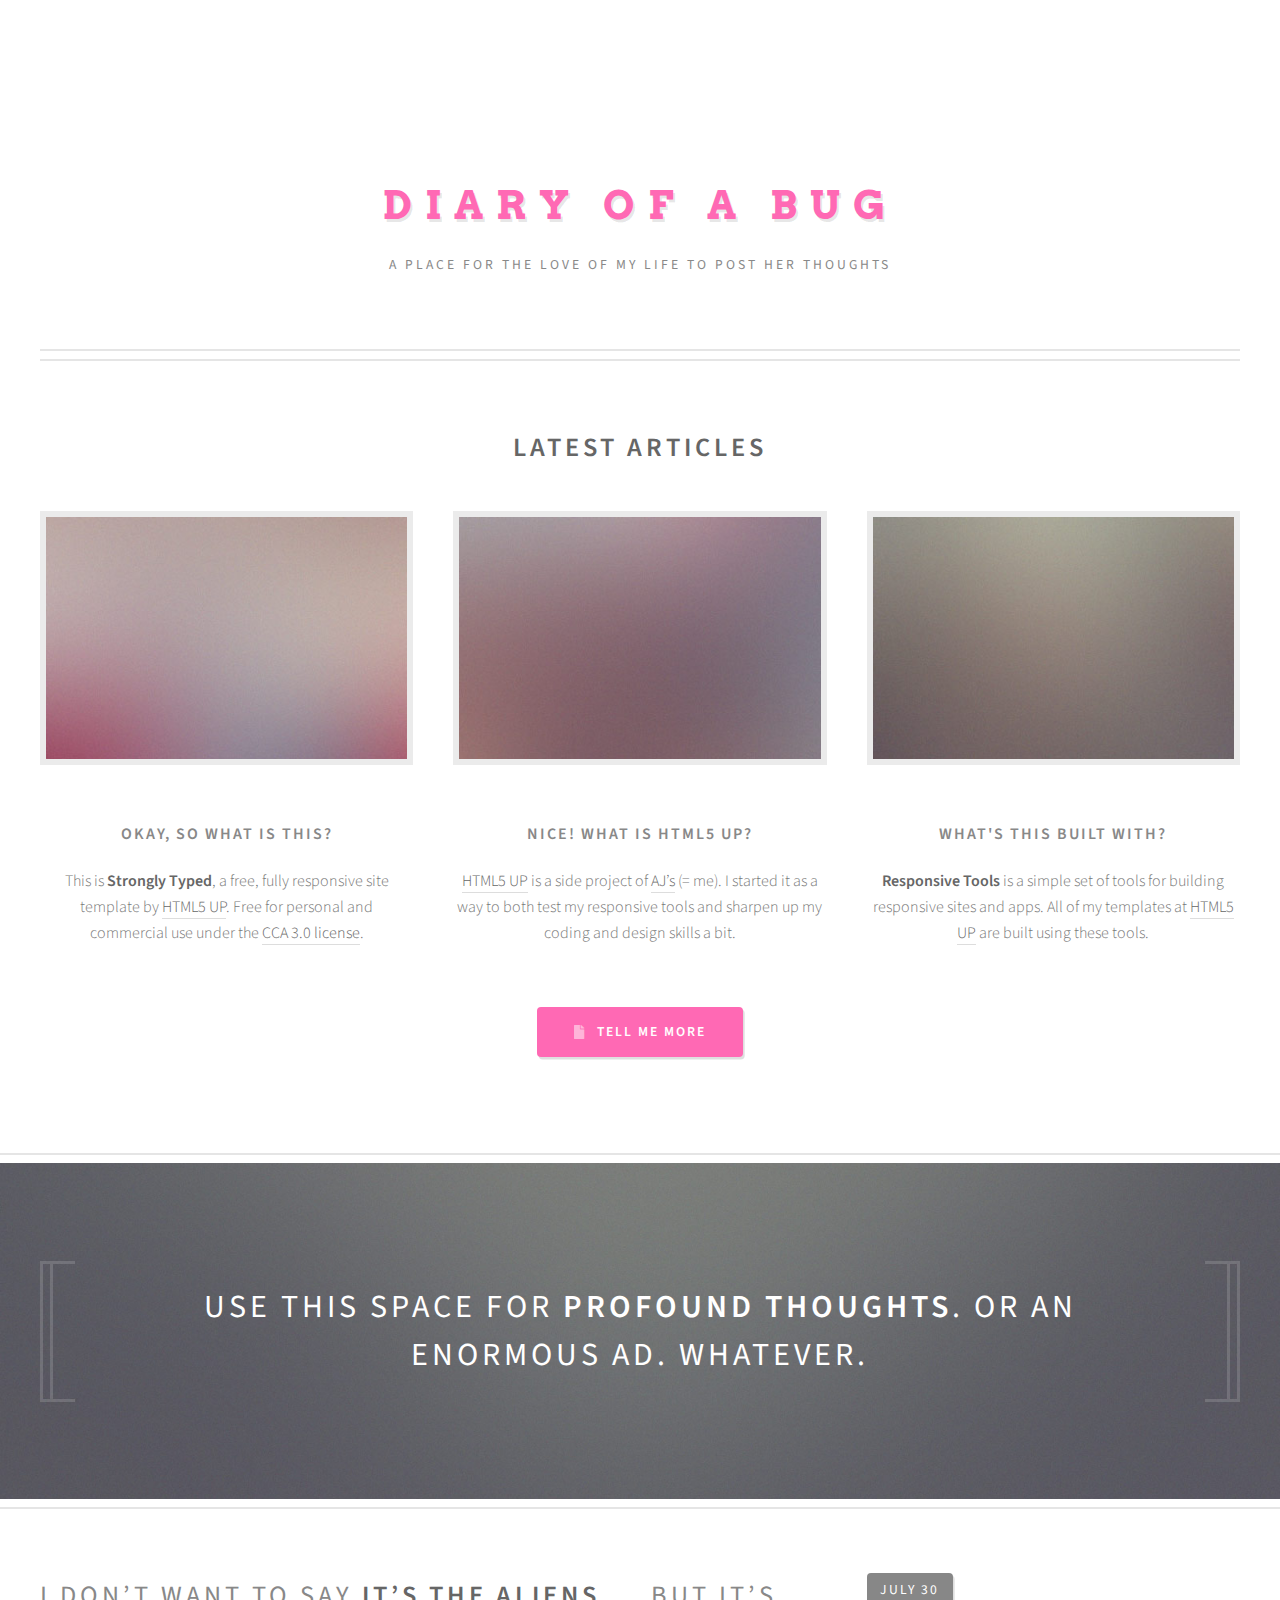
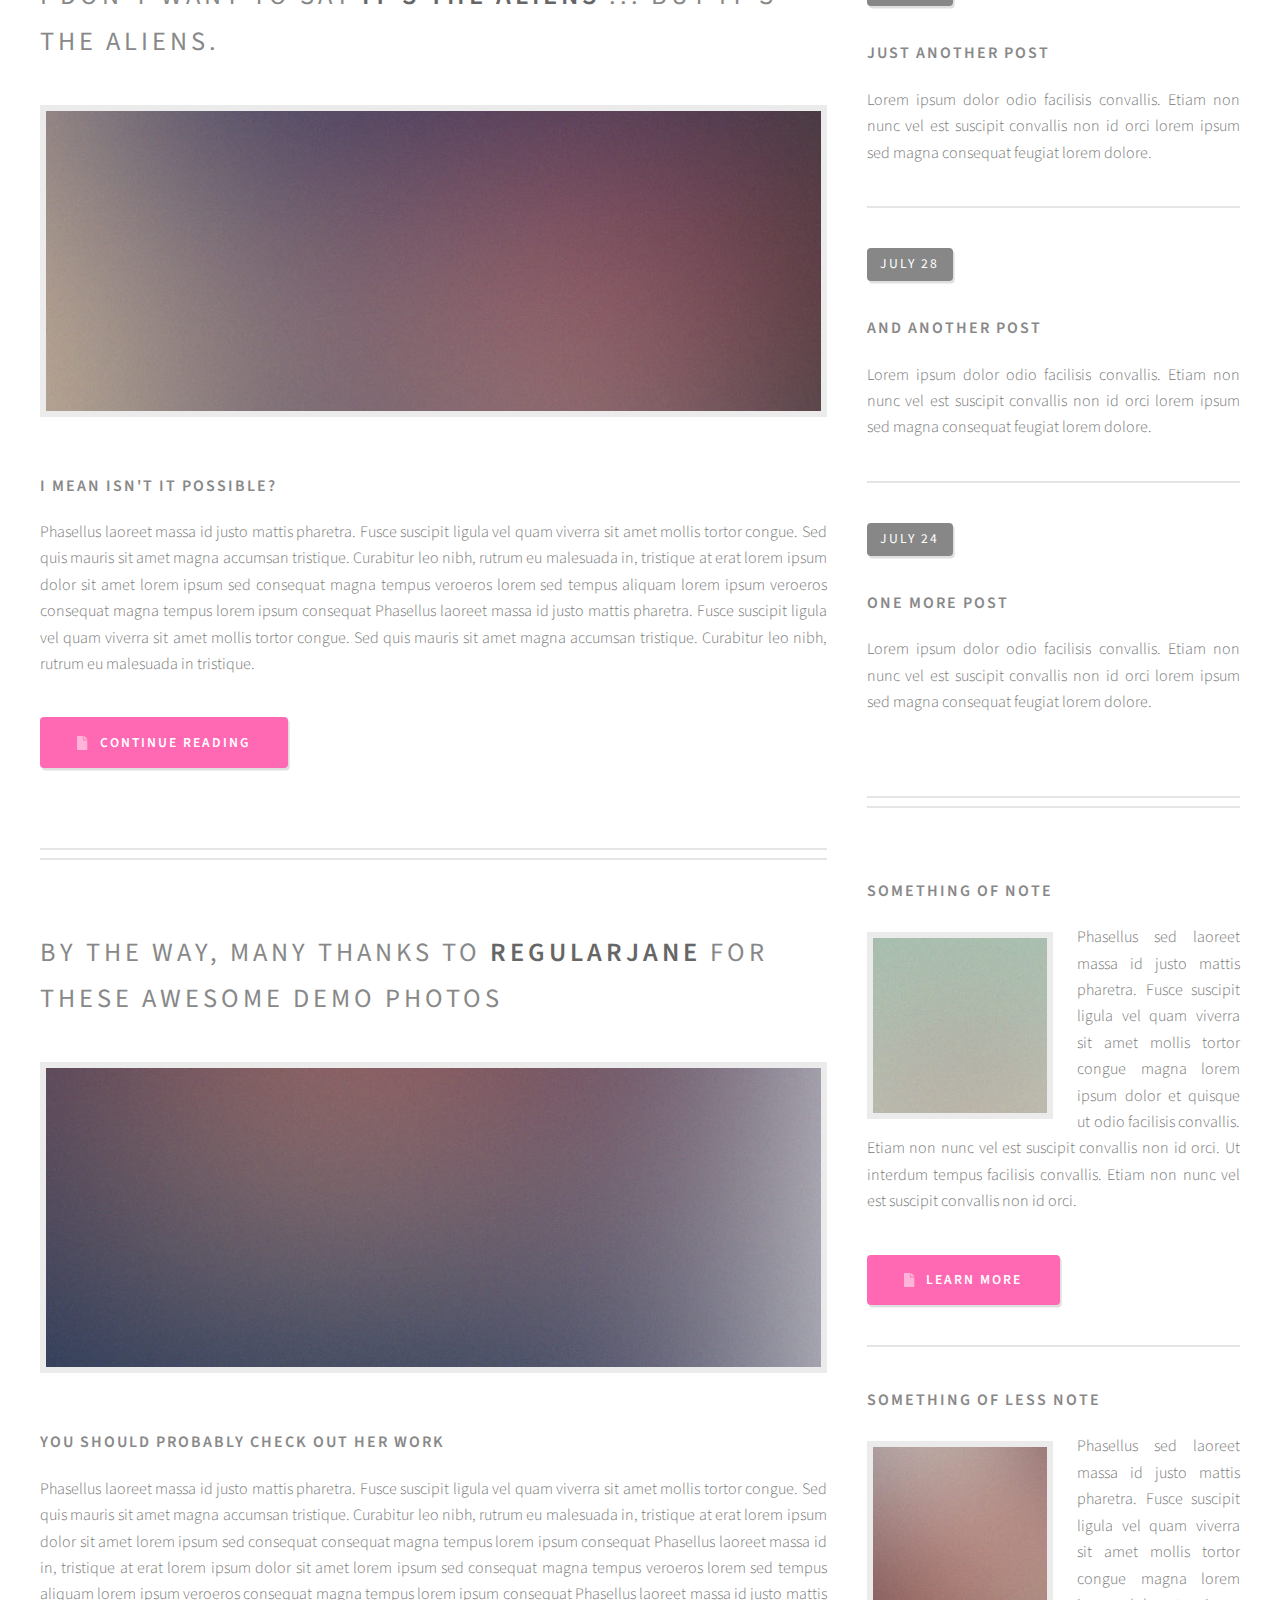
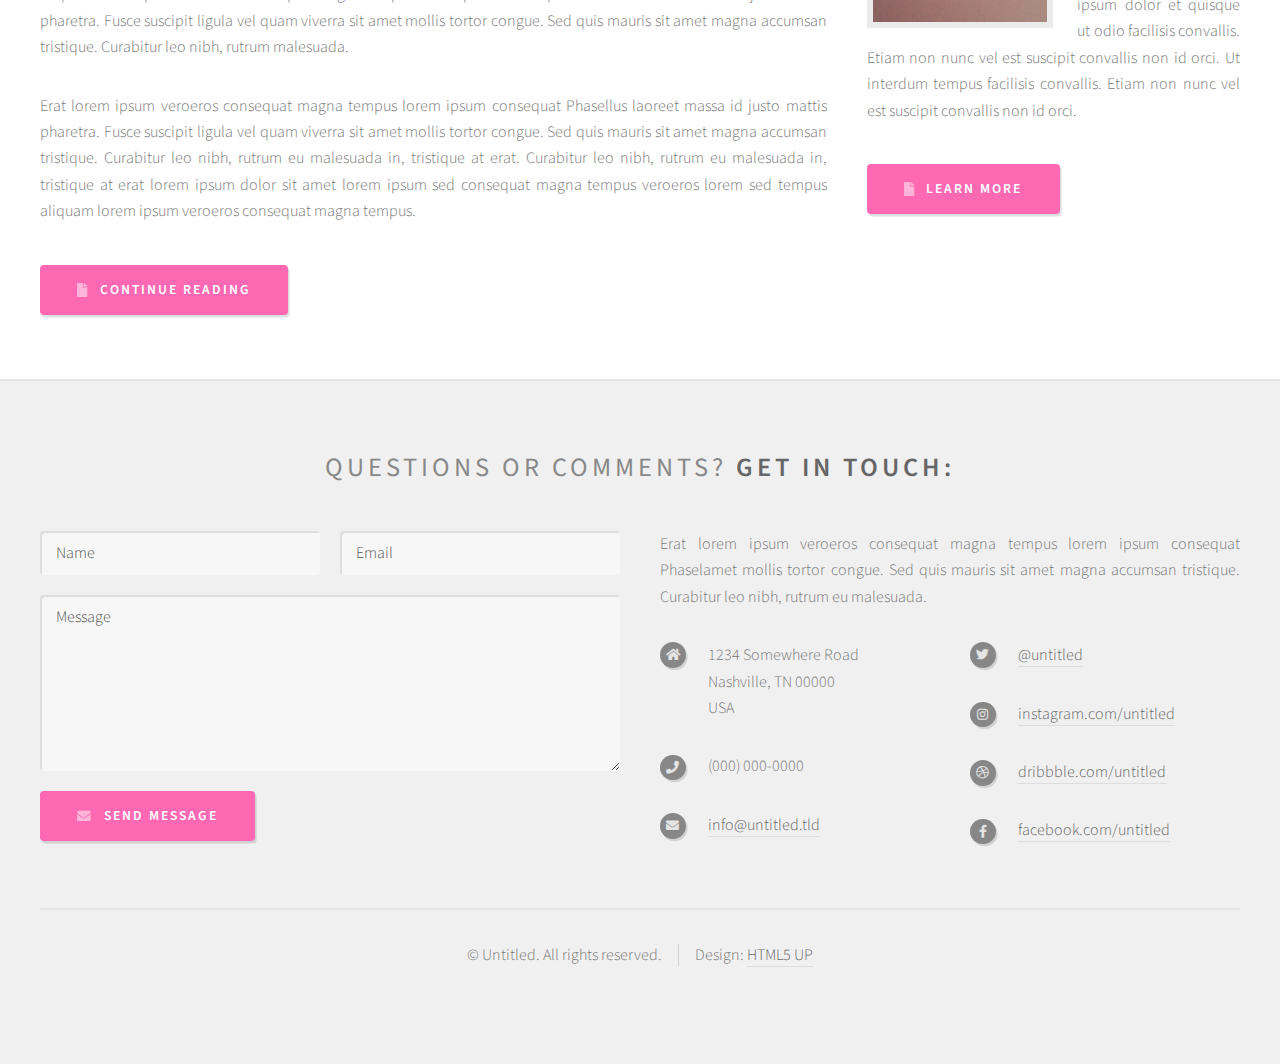
<file: index.html>
<!DOCTYPE HTML>
<!--
	Strongly Typed by HTML5 UP
	html5up.net | @ajlkn
	Free for personal and commercial use under the CCA 3.0 license (html5up.net/license)
-->
<html>
	<head>
		<title>On The Daly | Home</title>
		<meta charset="utf-8" />
		<meta name="description" content="INSERT DESCRIPTION HERE!!" />
		<meta name="viewport" content="width=device-width, initial-scale=1, user-scalable=no" />
		<meta http-equiv='content-language' content='en-us'>
		<link rel="stylesheet" href="assets/css/main.css" />
		<link rel="shortcut icon" type="image/x-icon" href="images/favicon.ico">
	</head>
	<body class="homepage is-preload">
		<div id="page-wrapper">

			<!-- Header -->
				<section id="header">
					<div class="container">

						<!-- Logo -->
							<h1 id="logo"><a href="index.html">Diary of a Bug</a></h1>
							<p>A place for the love of my life to post her thoughts</p>

						<!-- Nav -->
						<!-- 	<nav id="nav">
								<ul>
									<li><a class="icon solid fa-home" href="index.html"><span>Introduction</span></a></li>
									<li>
										<a href="#" class="icon fa-chart-bar"><span>Dropdown</span></a>
										<ul>
											<li><a href="#">Lorem ipsum dolor</a></li>
											<li><a href="#">Magna phasellus</a></li>
											<li><a href="#">Etiam dolore nisl</a></li>
											<li>
												<a href="#">Phasellus consequat</a>
												<ul>
													<li><a href="#">Magna phasellus</a></li>
													<li><a href="#">Etiam dolore nisl</a></li>
													<li><a href="#">Phasellus consequat</a></li>
												</ul>
											</li>
											<li><a href="#">Veroeros feugiat</a></li>
										</ul>
									</li>
									<li><a class="icon solid fa-cog" href="left-sidebar.html"><span>Left Sidebar</span></a></li>
									<li><a class="icon solid fa-retweet" href="right-sidebar.html"><span>Right Sidebar</span></a></li>
									<li><a class="icon solid fa-sitemap" href="no-sidebar.html"><span>No Sidebar</span></a></li>
								</ul>
							</nav> -->

					</div>
				</section>

			<!-- Features -->
				<section id="features">
					<div class="container">
						<header>
							<h2><strong>Latest Articles</strong></h2>
						</header>
						<div class="row aln-center">
							<div class="col-4 col-6-medium col-12-small">

								<!-- Feature -->
									<section>
										<a href="#" class="image featured"><img src="images/pic01.jpg" alt="" /></a>
										<header>
											<h3>Okay, so what is this?</h3>
										</header>
										<p>This is <strong>Strongly Typed</strong>, a free, fully responsive site template
										by <a href="http://html5up.net">HTML5 UP</a>. Free for personal and commercial use under the
										<a href="http://html5up.net/license">CCA 3.0 license</a>.</p>
									</section>

							</div>
							<div class="col-4 col-6-medium col-12-small">

								<!-- Feature -->
									<section>
										<a href="#" class="image featured"><img src="images/pic02.jpg" alt="" /></a>
										<header>
											<h3>Nice! What is HTML5 UP?</h3>
										</header>
										<p><a href="http://html5up.net">HTML5 UP</a> is a side project of <a href="http://twitter.com/ajlkn">AJ’s</a> (= me).
										I started it as a way to both test my responsive tools and sharpen up my coding
										and design skills a bit.</p>
									</section>

							</div>
							<div class="col-4 col-6-medium col-12-small">

								<!-- Feature -->
									<section>
										<a href="#" class="image featured"><img src="images/pic03.jpg" alt="" /></a>
										<header>
											<h3>What's this built with?</h3>
										</header>
										<p><strong>Responsive Tools</strong> is a simple set of tools for building responsive
										sites and apps. All of my templates at <a href="http://html5up.net">HTML5 UP</a> are built using these tools.</p>
									</section>

							</div>
							<div class="col-12">
								<ul class="actions">
									<li><a href="#" class="button icon solid fa-file">Tell Me More</a></li>
								</ul>
							</div>
						</div>
					</div>
				</section>

			<!-- Banner -->
				<section id="banner">
					<div class="container">
						<p>Use this space for <strong>profound thoughts</strong>.<br />
						Or an enormous ad. Whatever.</p>
					</div>
				</section>

			<!-- Main -->
				<section id="main">
					<div class="container">
						<div class="row">

							<!-- Content -->
								<div id="content" class="col-8 col-12-medium">

									<!-- Post -->
										<article class="box post">
											<header>
												<h2><a href="#">I don’t want to say <strong>it’s the aliens</strong> ...<br />
												but it’s the aliens.</a></h2>
											</header>
											<a href="#" class="image featured"><img src="images/pic04.jpg" alt="" /></a>
											<h3>I mean isn't it possible?</h3>
											<p>Phasellus laoreet massa id justo mattis pharetra. Fusce suscipit
											ligula vel quam viverra sit amet mollis tortor congue. Sed quis mauris
											sit amet magna accumsan tristique. Curabitur leo nibh, rutrum eu malesuada
											in, tristique at erat lorem ipsum dolor sit amet lorem ipsum sed consequat
											magna tempus veroeros lorem sed tempus aliquam lorem ipsum veroeros
											consequat magna tempus lorem ipsum consequat Phasellus laoreet massa id
											justo mattis pharetra. Fusce suscipit ligula vel quam viverra sit amet
											mollis tortor congue. Sed quis mauris sit amet magna accumsan tristique.
											Curabitur leo nibh, rutrum eu malesuada in tristique.</p>
											<ul class="actions">
												<li><a href="#" class="button icon solid fa-file">Continue Reading</a></li>
											</ul>
										</article>

									<!-- Post -->
										<article class="box post">
											<header>
												<h2><a href="#">By the way, many thanks to <strong>regularjane</strong>
												for these awesome demo photos</a></h2>
											</header>
											<a href="#" class="image featured"><img src="images/pic05.jpg" alt="" /></a>
											<h3>You should probably check out her work</h3>
											<p>Phasellus laoreet massa id justo mattis pharetra. Fusce suscipit
											ligula vel quam viverra sit amet mollis tortor congue. Sed quis mauris
											sit amet magna accumsan tristique. Curabitur leo nibh, rutrum eu malesuada
											in, tristique at erat lorem ipsum dolor sit amet lorem ipsum sed consequat
											consequat magna tempus lorem ipsum consequat Phasellus laoreet massa id
											in, tristique at erat lorem ipsum dolor sit amet lorem ipsum sed consequat
											magna tempus veroeros lorem sed tempus aliquam lorem ipsum veroeros
											consequat magna tempus lorem ipsum consequat Phasellus laoreet massa id
											justo mattis pharetra. Fusce suscipit ligula vel quam viverra sit amet
											mollis tortor congue. Sed quis mauris sit amet magna accumsan tristique.
											Curabitur leo nibh, rutrum malesuada.</p>
											<p>Erat lorem ipsum veroeros consequat magna tempus lorem ipsum consequat
											Phasellus laoreet massa id justo mattis pharetra. Fusce suscipit ligula
											vel quam viverra sit amet mollis tortor congue. Sed quis mauris sit amet
											magna accumsan tristique. Curabitur leo nibh, rutrum eu malesuada in,
											tristique at erat. Curabitur leo nibh, rutrum eu malesuada in, tristique
											at erat lorem ipsum dolor sit amet lorem ipsum sed consequat magna
											tempus veroeros lorem sed tempus aliquam lorem ipsum veroeros consequat
											magna tempus.</p>
											<ul class="actions">
												<li><a href="#" class="button icon solid fa-file">Continue Reading</a></li>
											</ul>
										</article>

								</div>

							<!-- Sidebar -->
								<div id="sidebar" class="col-4 col-12-medium">

									<!-- Excerpts -->
										<section>
											<ul class="divided">
												<li>

													<!-- Excerpt -->
														<article class="box excerpt">
															<header>
																<span class="date">July 30</span>
																<h3><a href="#">Just another post</a></h3>
															</header>
															<p>Lorem ipsum dolor odio facilisis convallis. Etiam non nunc vel est
															suscipit convallis non id orci lorem ipsum sed magna consequat feugiat lorem dolore.</p>
														</article>

												</li>
												<li>

													<!-- Excerpt -->
														<article class="box excerpt">
															<header>
																<span class="date">July 28</span>
																<h3><a href="#">And another post</a></h3>
															</header>
															<p>Lorem ipsum dolor odio facilisis convallis. Etiam non nunc vel est
															suscipit convallis non id orci lorem ipsum sed magna consequat feugiat lorem dolore.</p>
														</article>

												</li>
												<li>

													<!-- Excerpt -->
														<article class="box excerpt">
															<header>
																<span class="date">July 24</span>
																<h3><a href="#">One more post</a></h3>
															</header>
															<p>Lorem ipsum dolor odio facilisis convallis. Etiam non nunc vel est
															suscipit convallis non id orci lorem ipsum sed magna consequat feugiat lorem dolore.</p>
														</article>

												</li>
											</ul>
										</section>

									<!-- Highlights -->
										<section>
											<ul class="divided">
												<li>

													<!-- Highlight -->
														<article class="box highlight">
															<header>
																<h3><a href="#">Something of note</a></h3>
															</header>
															<a href="#" class="image left"><img src="images/pic06.jpg" alt="" /></a>
															<p>Phasellus sed laoreet massa id justo mattis pharetra. Fusce suscipit ligula vel quam
															viverra sit amet mollis tortor congue magna lorem ipsum dolor et quisque ut odio facilisis
															convallis. Etiam non nunc vel est suscipit convallis non id orci. Ut interdum tempus
															facilisis convallis. Etiam non nunc vel est suscipit convallis non id orci.</p>
															<ul class="actions">
																<li><a href="#" class="button icon solid fa-file">Learn More</a></li>
															</ul>
														</article>

												</li>
												<li>

													<!-- Highlight -->
														<article class="box highlight">
															<header>
																<h3><a href="#">Something of less note</a></h3>
															</header>
															<a href="#" class="image left"><img src="images/pic07.jpg" alt="" /></a>
															<p>Phasellus sed laoreet massa id justo mattis pharetra. Fusce suscipit ligula vel quam
															viverra sit amet mollis tortor congue magna lorem ipsum dolor et quisque ut odio facilisis
															convallis. Etiam non nunc vel est suscipit convallis non id orci. Ut interdum tempus
															facilisis convallis. Etiam non nunc vel est suscipit convallis non id orci.</p>
															<ul class="actions">
																<li><a href="#" class="button icon solid fa-file">Learn More</a></li>
															</ul>
														</article>

												</li>
											</ul>
										</section>

								</div>

						</div>
					</div>
				</section>

			<!-- Footer -->
				<section id="footer">
					<div class="container">
						<header>
							<h2>Questions or comments? <strong>Get in touch:</strong></h2>
						</header>
						<div class="row">
							<div class="col-6 col-12-medium">
								<section>
									<form method="post" action="#">
										<div class="row gtr-50">
											<div class="col-6 col-12-small">
												<input name="name" placeholder="Name" type="text" />
											</div>
											<div class="col-6 col-12-small">
												<input name="email" placeholder="Email" type="text" />
											</div>
											<div class="col-12">
												<textarea name="message" placeholder="Message"></textarea>
											</div>
											<div class="col-12">
												<a href="#" class="form-button-submit button icon solid fa-envelope">Send Message</a>
											</div>
										</div>
									</form>
								</section>
							</div>
							<div class="col-6 col-12-medium">
								<section>
									<p>Erat lorem ipsum veroeros consequat magna tempus lorem ipsum consequat Phaselamet
									mollis tortor congue. Sed quis mauris sit amet magna accumsan tristique. Curabitur
									leo nibh, rutrum eu malesuada.</p>
									<div class="row">
										<div class="col-6 col-12-small">
											<ul class="icons">
												<li class="icon solid fa-home">
													1234 Somewhere Road<br />
													Nashville, TN 00000<br />
													USA
												</li>
												<li class="icon solid fa-phone">
													(000) 000-0000
												</li>
												<li class="icon solid fa-envelope">
													<a href="#">info@untitled.tld</a>
												</li>
											</ul>
										</div>
										<div class="col-6 col-12-small">
											<ul class="icons">
												<li class="icon brands fa-twitter">
													<a href="#">@untitled</a>
												</li>
												<li class="icon brands fa-instagram">
													<a href="#">instagram.com/untitled</a>
												</li>
												<li class="icon brands fa-dribbble">
													<a href="#">dribbble.com/untitled</a>
												</li>
												<li class="icon brands fa-facebook-f">
													<a href="#">facebook.com/untitled</a>
												</li>
											</ul>
										</div>
									</div>
								</section>
							</div>
						</div>
					</div>
					<div id="copyright" class="container">
						<ul class="links">
							<li>&copy; Untitled. All rights reserved.</li><li>Design: <a href="http://html5up.net">HTML5 UP</a></li>
						</ul>
					</div>
				</section>

		</div>

		<!-- Scripts -->
			<script src="assets/js/jquery.min.js"></script>
			<script src="assets/js/jquery.dropotron.min.js"></script>
			<script src="assets/js/browser.min.js"></script>
			<script src="assets/js/breakpoints.min.js"></script>
			<script src="assets/js/util.js"></script>
			<script src="assets/js/main.js"></script>

	</body>
</html>
</file>
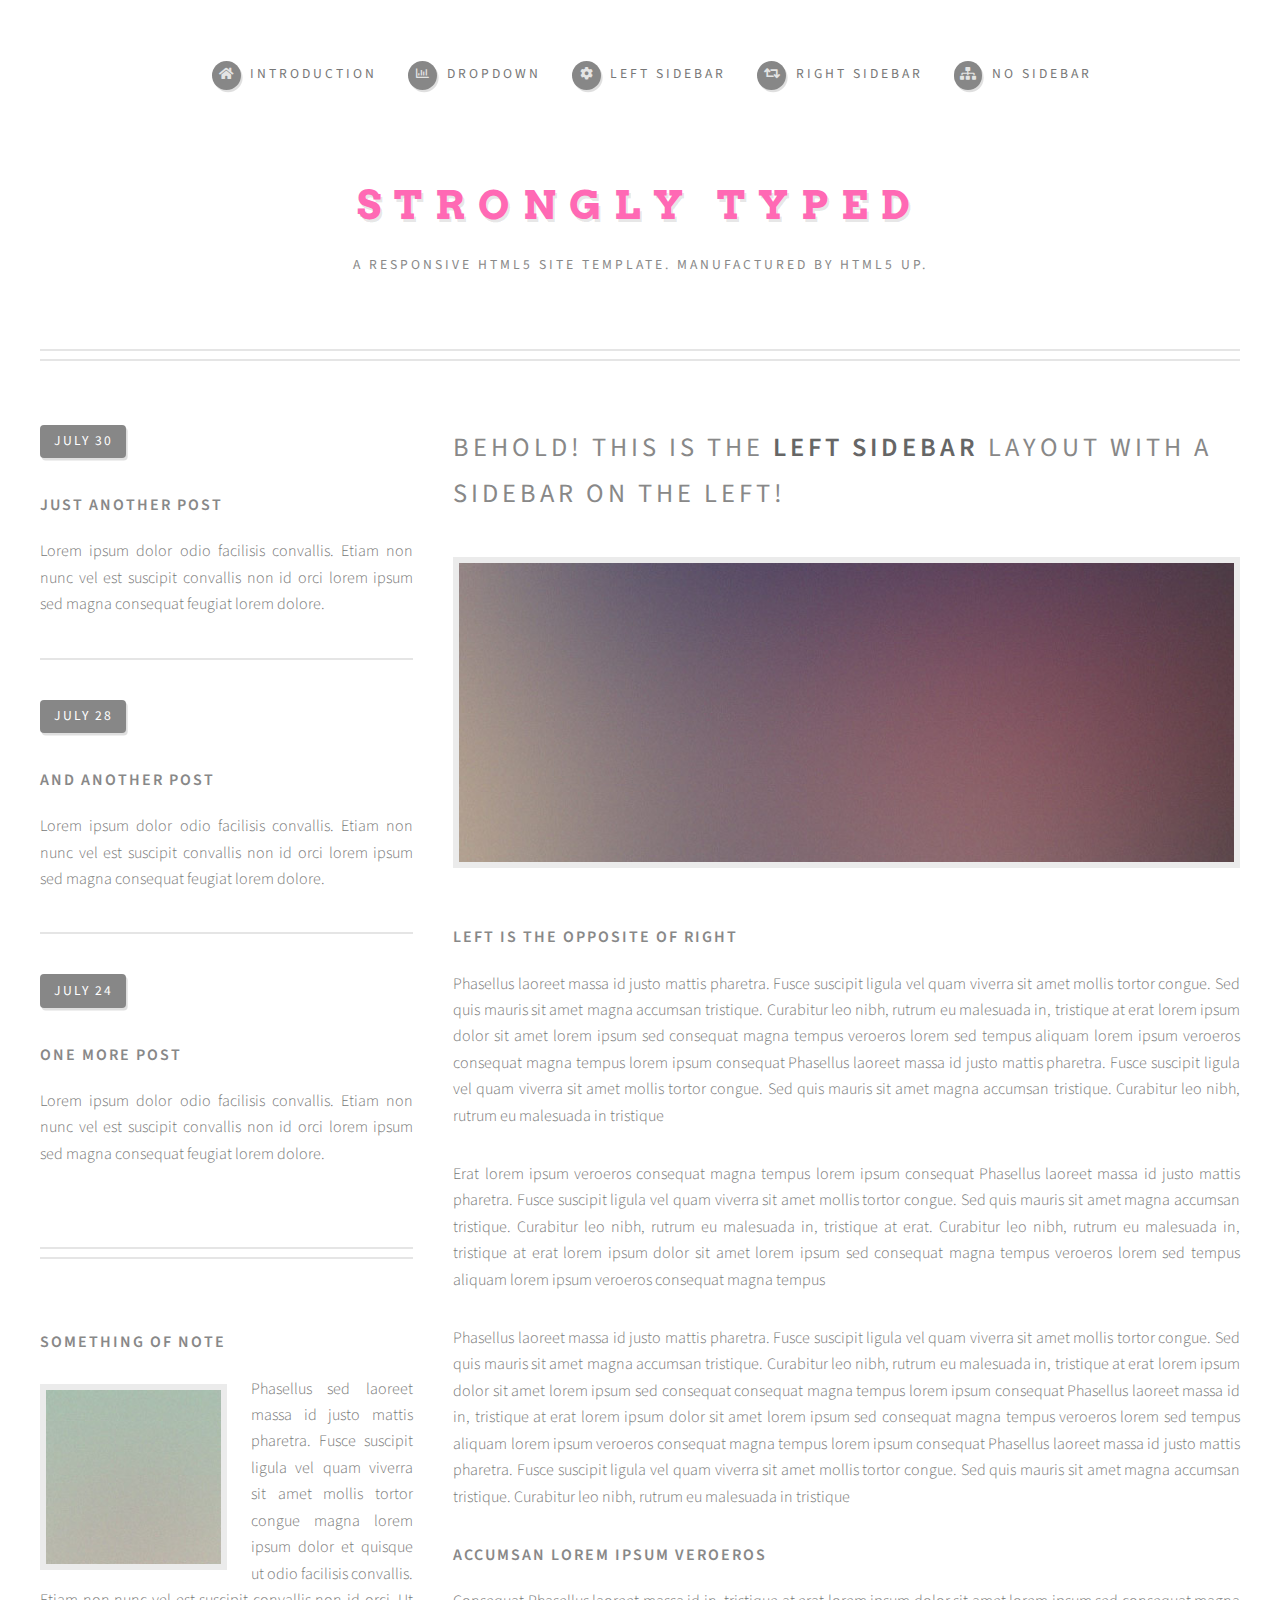
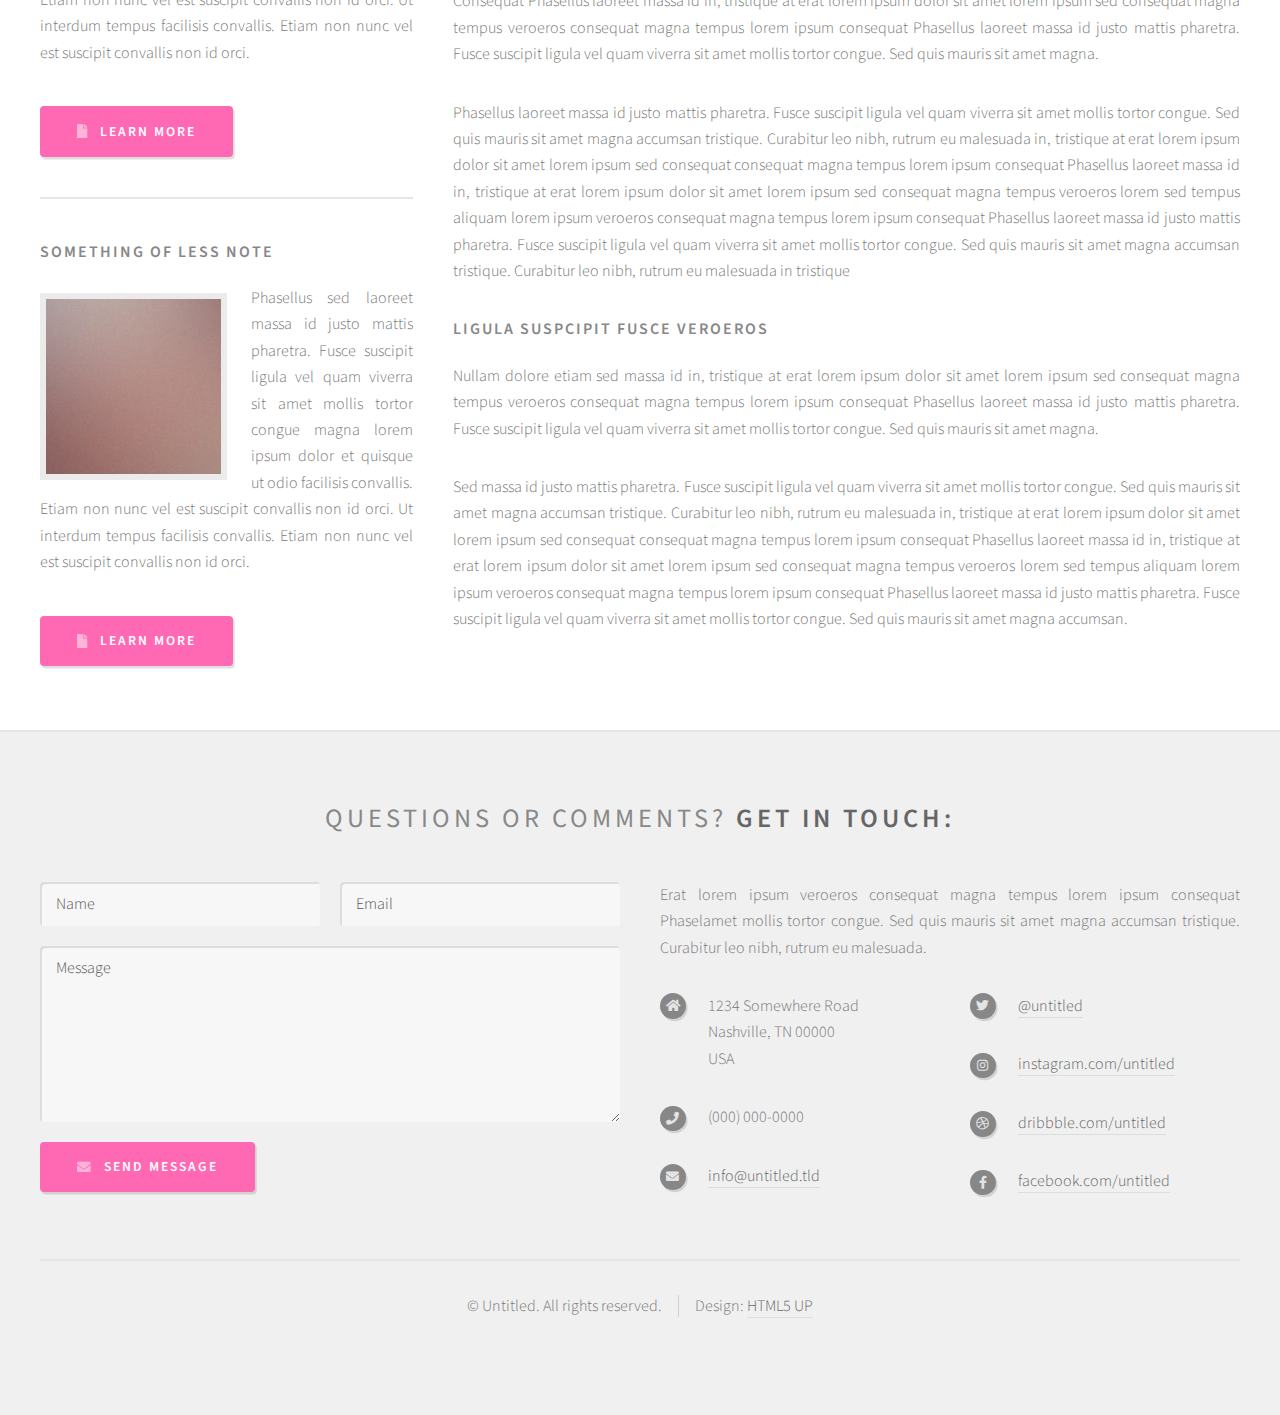
<file: left-sidebar.html>
<!DOCTYPE HTML>
<!--
	Strongly Typed by HTML5 UP
	html5up.net | @ajlkn
	Free for personal and commercial use under the CCA 3.0 license (html5up.net/license)
-->
<html>
	<head>
		<title>Left Sidebar - Strongly Typed by HTML5 UP</title>
		<meta charset="utf-8" />
		<meta name="viewport" content="width=device-width, initial-scale=1, user-scalable=no" />
		<link rel="stylesheet" href="assets/css/main.css" />
	</head>
	<body class="left-sidebar is-preload">
		<div id="page-wrapper">

			<!-- Header -->
				<section id="header">
					<div class="container">

						<!-- Logo -->
							<h1 id="logo"><a href="index.html">Strongly Typed</a></h1>
							<p>A responsive HTML5 site template. Manufactured by HTML5 UP.</p>

						<!-- Nav -->
							<nav id="nav">
								<ul>
									<li><a class="icon solid fa-home" href="index.html"><span>Introduction</span></a></li>
									<li>
										<a href="#" class="icon fa-chart-bar"><span>Dropdown</span></a>
										<ul>
											<li><a href="#">Lorem ipsum dolor</a></li>
											<li><a href="#">Magna phasellus</a></li>
											<li><a href="#">Etiam dolore nisl</a></li>
											<li>
												<a href="#">Phasellus consequat</a>
												<ul>
													<li><a href="#">Magna phasellus</a></li>
													<li><a href="#">Etiam dolore nisl</a></li>
													<li><a href="#">Phasellus consequat</a></li>
												</ul>
											</li>
											<li><a href="#">Veroeros feugiat</a></li>
										</ul>
									</li>
									<li><a class="icon solid fa-cog" href="left-sidebar.html"><span>Left Sidebar</span></a></li>
									<li><a class="icon solid fa-retweet" href="right-sidebar.html"><span>Right Sidebar</span></a></li>
									<li><a class="icon solid fa-sitemap" href="no-sidebar.html"><span>No Sidebar</span></a></li>
								</ul>
							</nav>

					</div>
				</section>

			<!-- Main -->
				<section id="main">
					<div class="container">
						<div class="row">

							<!-- Sidebar -->
								<div id="sidebar" class="col-4 col-12-medium">

									<!-- Excerpts -->
										<section>
											<ul class="divided">
												<li>

													<!-- Excerpt -->
														<article class="box excerpt">
															<header>
																<span class="date">July 30</span>
																<h3><a href="#">Just another post</a></h3>
															</header>
															<p>Lorem ipsum dolor odio facilisis convallis. Etiam non nunc vel est
															suscipit convallis non id orci lorem ipsum sed magna consequat feugiat lorem dolore.</p>
														</article>

												</li>
												<li>

													<!-- Excerpt -->
														<article class="box excerpt">
															<header>
																<span class="date">July 28</span>
																<h3><a href="#">And another post</a></h3>
															</header>
															<p>Lorem ipsum dolor odio facilisis convallis. Etiam non nunc vel est
															suscipit convallis non id orci lorem ipsum sed magna consequat feugiat lorem dolore.</p>
														</article>

												</li>
												<li>

													<!-- Excerpt -->
														<article class="box excerpt">
															<header>
																<span class="date">July 24</span>
																<h3><a href="#">One more post</a></h3>
															</header>
															<p>Lorem ipsum dolor odio facilisis convallis. Etiam non nunc vel est
															suscipit convallis non id orci lorem ipsum sed magna consequat feugiat lorem dolore.</p>
														</article>

												</li>
											</ul>
										</section>

									<!-- Highlights -->
										<section>
											<ul class="divided">
												<li>

													<!-- Highlight -->
														<article class="box highlight">
															<header>
																<h3><a href="#">Something of note</a></h3>
															</header>
															<a href="#" class="image left"><img src="images/pic06.jpg" alt="" /></a>
															<p>Phasellus sed laoreet massa id justo mattis pharetra. Fusce suscipit ligula vel quam
															viverra sit amet mollis tortor congue magna lorem ipsum dolor et quisque ut odio facilisis
															convallis. Etiam non nunc vel est suscipit convallis non id orci. Ut interdum tempus
															facilisis convallis. Etiam non nunc vel est suscipit convallis non id orci.</p>
															<ul class="actions">
																<li><a href="#" class="button icon solid fa-file">Learn More</a></li>
															</ul>
														</article>

												</li>
												<li>

													<!-- Highlight -->
														<article class="box highlight">
															<header>
																<h3><a href="#">Something of less note</a></h3>
															</header>
															<a href="#" class="image left"><img src="images/pic07.jpg" alt="" /></a>
															<p>Phasellus sed laoreet massa id justo mattis pharetra. Fusce suscipit ligula vel quam
															viverra sit amet mollis tortor congue magna lorem ipsum dolor et quisque ut odio facilisis
															convallis. Etiam non nunc vel est suscipit convallis non id orci. Ut interdum tempus
															facilisis convallis. Etiam non nunc vel est suscipit convallis non id orci.</p>
															<ul class="actions">
																<li><a href="#" class="button icon solid fa-file">Learn More</a></li>
															</ul>
														</article>

												</li>
											</ul>
										</section>

								</div>

							<!-- Content -->
								<div id="content" class="col-8 col-12-medium imp-medium">

									<!-- Post -->
										<article class="box post">
											<header>
												<h2>Behold! This is the <strong>left sidebar</strong> layout<br />
												with a sidebar on the left!</h2>
											</header>
											<span class="image featured"><img src="images/pic04.jpg" alt="" /></span>
											<h3>Left is the opposite of right</h3>
											<p>Phasellus laoreet massa id justo mattis pharetra. Fusce suscipit
											ligula vel quam viverra sit amet mollis tortor congue. Sed quis mauris
											sit amet magna accumsan tristique. Curabitur leo nibh, rutrum eu malesuada
											in, tristique at erat lorem ipsum dolor sit amet lorem ipsum sed consequat
											magna tempus veroeros lorem sed tempus aliquam lorem ipsum veroeros
											consequat magna tempus lorem ipsum consequat Phasellus laoreet massa id
											justo mattis pharetra. Fusce suscipit ligula vel quam viverra sit amet
											mollis tortor congue. Sed quis mauris sit amet magna accumsan tristique.
											Curabitur leo nibh, rutrum eu malesuada in tristique</p>
											<p>Erat lorem ipsum veroeros consequat magna tempus lorem ipsum consequat
											Phasellus laoreet massa id justo mattis pharetra. Fusce suscipit ligula
											vel quam viverra sit amet mollis tortor congue. Sed quis mauris sit amet
											magna accumsan tristique. Curabitur leo nibh, rutrum eu malesuada in,
											tristique at erat. Curabitur leo nibh, rutrum eu malesuada in, tristique
											at erat lorem ipsum dolor sit amet lorem ipsum sed consequat magna
											tempus veroeros lorem sed tempus aliquam lorem ipsum veroeros consequat
											magna tempus</p>
											<p>Phasellus laoreet massa id justo mattis pharetra. Fusce suscipit
											ligula vel quam viverra sit amet mollis tortor congue. Sed quis mauris
											sit amet magna accumsan tristique. Curabitur leo nibh, rutrum eu malesuada
											in, tristique at erat lorem ipsum dolor sit amet lorem ipsum sed consequat
											consequat magna tempus lorem ipsum consequat Phasellus laoreet massa id
											in, tristique at erat lorem ipsum dolor sit amet lorem ipsum sed consequat
											magna tempus veroeros lorem sed tempus aliquam lorem ipsum veroeros
											consequat magna tempus lorem ipsum consequat Phasellus laoreet massa id
											justo mattis pharetra. Fusce suscipit ligula vel quam viverra sit amet
											mollis tortor congue. Sed quis mauris sit amet magna accumsan tristique.
											Curabitur leo nibh, rutrum eu malesuada in tristique</p>
											<h3>Accumsan lorem ipsum veroeros</h3>
											<p>Consequat Phasellus laoreet massa id in, tristique at erat lorem
											ipsum dolor sit amet lorem ipsum sed consequat magna tempus veroeros
											consequat magna tempus lorem ipsum consequat Phasellus laoreet massa id
											justo mattis pharetra. Fusce suscipit ligula vel quam viverra sit amet
											mollis tortor congue. Sed quis mauris sit amet magna.</p>
											<p>Phasellus laoreet massa id justo mattis pharetra. Fusce suscipit
											ligula vel quam viverra sit amet mollis tortor congue. Sed quis mauris
											sit amet magna accumsan tristique. Curabitur leo nibh, rutrum eu malesuada
											in, tristique at erat lorem ipsum dolor sit amet lorem ipsum sed consequat
											consequat magna tempus lorem ipsum consequat Phasellus laoreet massa id
											in, tristique at erat lorem ipsum dolor sit amet lorem ipsum sed consequat
											magna tempus veroeros lorem sed tempus aliquam lorem ipsum veroeros
											consequat magna tempus lorem ipsum consequat Phasellus laoreet massa id
											justo mattis pharetra. Fusce suscipit ligula vel quam viverra sit amet
											mollis tortor congue. Sed quis mauris sit amet magna accumsan tristique.
											Curabitur leo nibh, rutrum eu malesuada in tristique</p>
											<h3>Ligula suspcipit fusce veroeros</h3>
											<p>Nullam dolore etiam sed massa id in, tristique at erat lorem
											ipsum dolor sit amet lorem ipsum sed consequat magna tempus veroeros
											consequat magna tempus lorem ipsum consequat Phasellus laoreet massa id
											justo mattis pharetra. Fusce suscipit ligula vel quam viverra sit amet
											mollis tortor congue. Sed quis mauris sit amet magna.</p>
											<p>Sed massa id justo mattis pharetra. Fusce suscipit
											ligula vel quam viverra sit amet mollis tortor congue. Sed quis mauris
											sit amet magna accumsan tristique. Curabitur leo nibh, rutrum eu malesuada
											in, tristique at erat lorem ipsum dolor sit amet lorem ipsum sed consequat
											consequat magna tempus lorem ipsum consequat Phasellus laoreet massa id
											in, tristique at erat lorem ipsum dolor sit amet lorem ipsum sed consequat
											magna tempus veroeros lorem sed tempus aliquam lorem ipsum veroeros
											consequat magna tempus lorem ipsum consequat Phasellus laoreet massa id
											justo mattis pharetra. Fusce suscipit ligula vel quam viverra sit amet
											mollis tortor congue. Sed quis mauris sit amet magna accumsan.</p>
										</article>

								</div>

						</div>
					</div>
				</section>

			<!-- Footer -->
				<section id="footer">
					<div class="container">
						<header>
							<h2>Questions or comments? <strong>Get in touch:</strong></h2>
						</header>
						<div class="row">
							<div class="col-6 col-12-medium">
								<section>
									<form method="post" action="#">
										<div class="row gtr-50">
											<div class="col-6 col-12-small">
												<input name="name" placeholder="Name" type="text" />
											</div>
											<div class="col-6 col-12-small">
												<input name="email" placeholder="Email" type="text" />
											</div>
											<div class="col-12">
												<textarea name="message" placeholder="Message"></textarea>
											</div>
											<div class="col-12">
												<a href="#" class="form-button-submit button icon solid fa-envelope">Send Message</a>
											</div>
										</div>
									</form>
								</section>
							</div>
							<div class="col-6 col-12-medium">
								<section>
									<p>Erat lorem ipsum veroeros consequat magna tempus lorem ipsum consequat Phaselamet
									mollis tortor congue. Sed quis mauris sit amet magna accumsan tristique. Curabitur
									leo nibh, rutrum eu malesuada.</p>
									<div class="row">
										<div class="col-6 col-12-small">
											<ul class="icons">
												<li class="icon solid fa-home">
													1234 Somewhere Road<br />
													Nashville, TN 00000<br />
													USA
												</li>
												<li class="icon solid fa-phone">
													(000) 000-0000
												</li>
												<li class="icon solid fa-envelope">
													<a href="#">info@untitled.tld</a>
												</li>
											</ul>
										</div>
										<div class="col-6 col-12-small">
											<ul class="icons">
												<li class="icon brands fa-twitter">
													<a href="#">@untitled</a>
												</li>
												<li class="icon brands fa-instagram">
													<a href="#">instagram.com/untitled</a>
												</li>
												<li class="icon brands fa-dribbble">
													<a href="#">dribbble.com/untitled</a>
												</li>
												<li class="icon brands fa-facebook-f">
													<a href="#">facebook.com/untitled</a>
												</li>
											</ul>
										</div>
									</div>
								</section>
							</div>
						</div>
					</div>
					<div id="copyright" class="container">
						<ul class="links">
							<li>&copy; Untitled. All rights reserved.</li><li>Design: <a href="http://html5up.net">HTML5 UP</a></li>
						</ul>
					</div>
				</section>

		</div>

		<!-- Scripts -->
			<script src="assets/js/jquery.min.js"></script>
			<script src="assets/js/jquery.dropotron.min.js"></script>
			<script src="assets/js/browser.min.js"></script>
			<script src="assets/js/breakpoints.min.js"></script>
			<script src="assets/js/util.js"></script>
			<script src="assets/js/main.js"></script>

	</body>
</html>
</file>
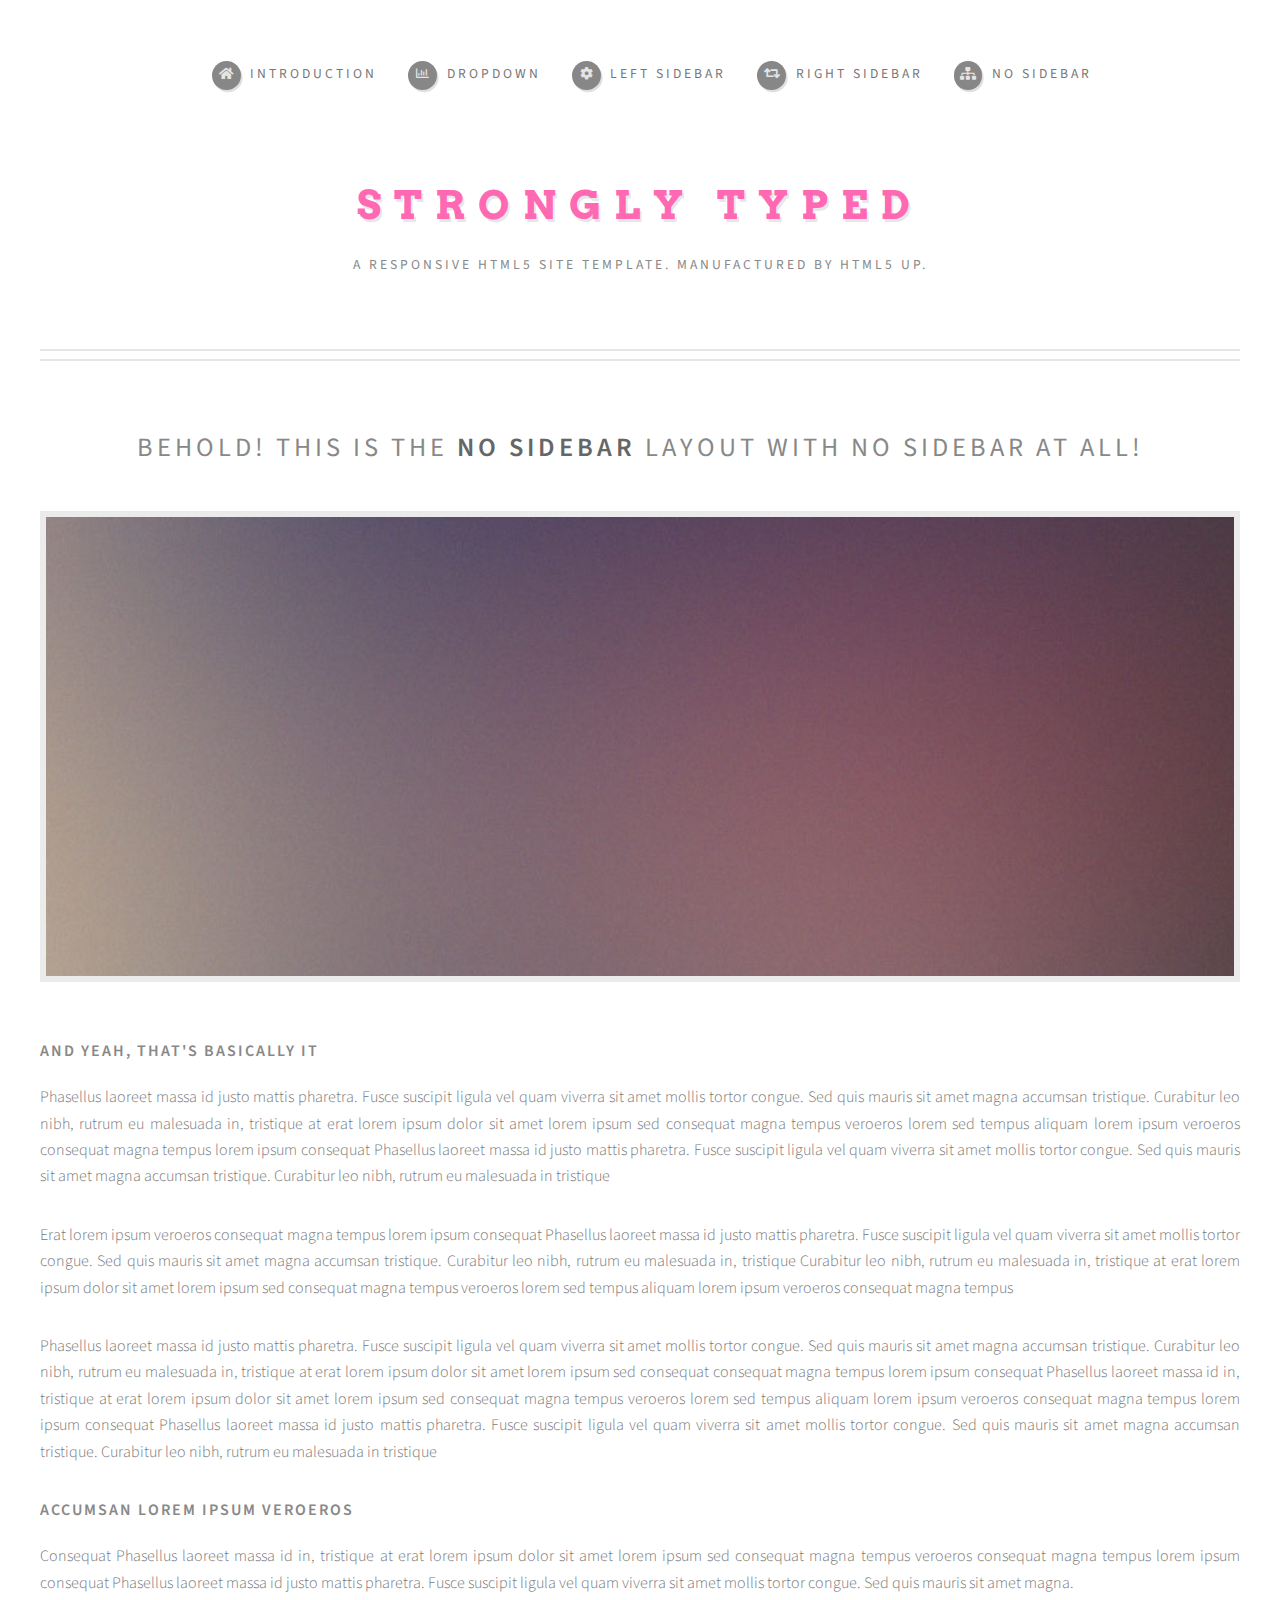
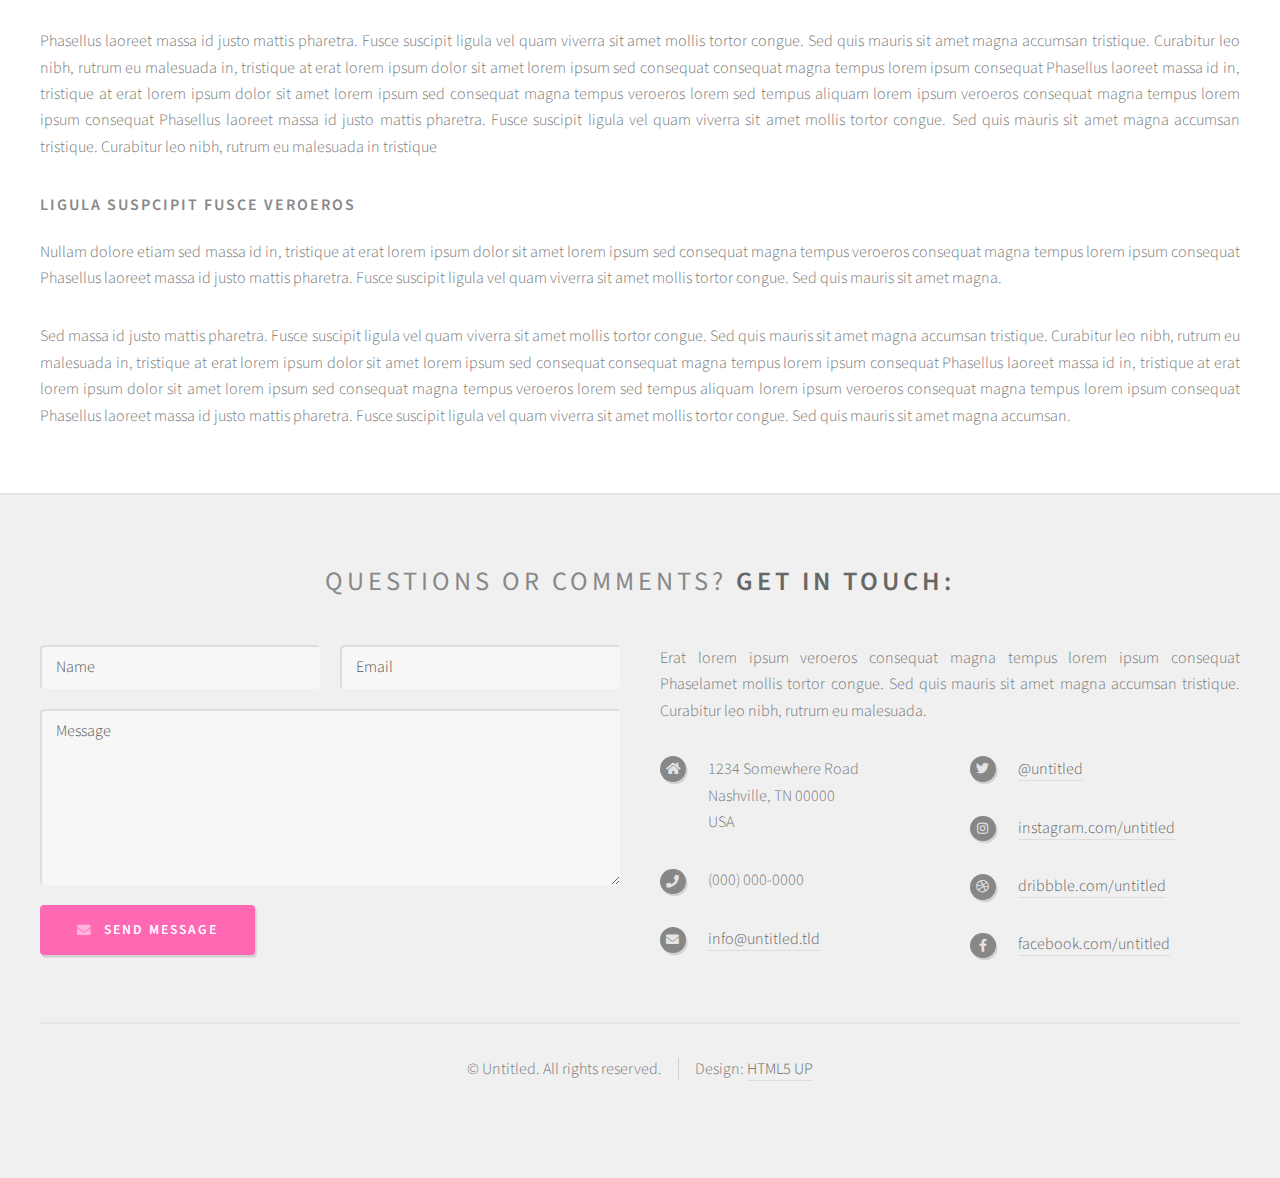
<file: no-sidebar.html>
<!DOCTYPE HTML>
<!--
	Strongly Typed by HTML5 UP
	html5up.net | @ajlkn
	Free for personal and commercial use under the CCA 3.0 license (html5up.net/license)
-->
<html>
	<head>
		<title>No Sidebar - Strongly Typed by HTML5 UP</title>
		<meta charset="utf-8" />
		<meta name="viewport" content="width=device-width, initial-scale=1, user-scalable=no" />
		<link rel="stylesheet" href="assets/css/main.css" />
	</head>
	<body class="no-sidebar is-preload">
		<div id="page-wrapper">

			<!-- Header -->
				<section id="header">
					<div class="container">

						<!-- Logo -->
							<h1 id="logo"><a href="index.html">Strongly Typed</a></h1>
							<p>A responsive HTML5 site template. Manufactured by HTML5 UP.</p>

						<!-- Nav -->
							<nav id="nav">
								<ul>
									<li><a class="icon solid fa-home" href="index.html"><span>Introduction</span></a></li>
									<li>
										<a href="#" class="icon fa-chart-bar"><span>Dropdown</span></a>
										<ul>
											<li><a href="#">Lorem ipsum dolor</a></li>
											<li><a href="#">Magna phasellus</a></li>
											<li><a href="#">Etiam dolore nisl</a></li>
											<li>
												<a href="#">Phasellus consequat</a>
												<ul>
													<li><a href="#">Magna phasellus</a></li>
													<li><a href="#">Etiam dolore nisl</a></li>
													<li><a href="#">Phasellus consequat</a></li>
												</ul>
											</li>
											<li><a href="#">Veroeros feugiat</a></li>
										</ul>
									</li>
									<li><a class="icon solid fa-cog" href="left-sidebar.html"><span>Left Sidebar</span></a></li>
									<li><a class="icon solid fa-retweet" href="right-sidebar.html"><span>Right Sidebar</span></a></li>
									<li><a class="icon solid fa-sitemap" href="no-sidebar.html"><span>No Sidebar</span></a></li>
								</ul>
							</nav>

					</div>
				</section>

			<!-- Main -->
				<section id="main">
					<div class="container">
						<div id="content">

							<!-- Post -->
								<article class="box post">
									<header>
										<h2>Behold! This is the <strong>no sidebar</strong> layout<br />
										with no sidebar at all!</h2>
									</header>
									<span class="image featured"><img src="images/pic04.jpg" alt="" /></span>
									<h3>And yeah, that's basically it</h3>
									<p>Phasellus laoreet massa id justo mattis pharetra. Fusce suscipit
									ligula vel quam viverra sit amet mollis tortor congue. Sed quis mauris
									sit amet magna accumsan tristique. Curabitur leo nibh, rutrum eu malesuada
									in, tristique at erat lorem ipsum dolor sit amet lorem ipsum sed consequat
									magna tempus veroeros lorem sed tempus aliquam lorem ipsum veroeros
									consequat magna tempus lorem ipsum consequat Phasellus laoreet massa id
									justo mattis pharetra. Fusce suscipit ligula vel quam viverra sit amet
									mollis tortor congue. Sed quis mauris sit amet magna accumsan tristique.
									Curabitur leo nibh, rutrum eu malesuada in tristique</p>
									<p>Erat lorem ipsum veroeros consequat magna tempus lorem ipsum consequat
									Phasellus laoreet massa id justo mattis pharetra. Fusce suscipit ligula
									vel quam viverra sit amet mollis tortor congue. Sed quis mauris sit amet
									magna accumsan tristique. Curabitur leo nibh, rutrum eu malesuada in,
									tristique Curabitur leo nibh, rutrum eu malesuada in, tristique
									at erat lorem ipsum dolor sit amet lorem ipsum sed consequat magna
									tempus veroeros lorem sed tempus aliquam lorem ipsum veroeros consequat
									magna tempus</p>
									<p>Phasellus laoreet massa id justo mattis pharetra. Fusce suscipit
									ligula vel quam viverra sit amet mollis tortor congue. Sed quis mauris
									sit amet magna accumsan tristique. Curabitur leo nibh, rutrum eu malesuada
									in, tristique at erat lorem ipsum dolor sit amet lorem ipsum sed consequat
									consequat magna tempus lorem ipsum consequat Phasellus laoreet massa id
									in, tristique at erat lorem ipsum dolor sit amet lorem ipsum sed consequat
									magna tempus veroeros lorem sed tempus aliquam lorem ipsum veroeros
									consequat magna tempus lorem ipsum consequat Phasellus laoreet massa id
									justo mattis pharetra. Fusce suscipit ligula vel quam viverra sit amet
									mollis tortor congue. Sed quis mauris sit amet magna accumsan tristique.
									Curabitur leo nibh, rutrum eu malesuada in tristique</p>
									<h3>Accumsan lorem ipsum veroeros</h3>
									<p>Consequat Phasellus laoreet massa id in, tristique at erat lorem
									ipsum dolor sit amet lorem ipsum sed consequat magna tempus veroeros
									consequat magna tempus lorem ipsum consequat Phasellus laoreet massa id
									justo mattis pharetra. Fusce suscipit ligula vel quam viverra sit amet
									mollis tortor congue. Sed quis mauris sit amet magna.</p>
									<p>Phasellus laoreet massa id justo mattis pharetra. Fusce suscipit
									ligula vel quam viverra sit amet mollis tortor congue. Sed quis mauris
									sit amet magna accumsan tristique. Curabitur leo nibh, rutrum eu malesuada
									in, tristique at erat lorem ipsum dolor sit amet lorem ipsum sed consequat
									consequat magna tempus lorem ipsum consequat Phasellus laoreet massa id
									in, tristique at erat lorem ipsum dolor sit amet lorem ipsum sed consequat
									magna tempus veroeros lorem sed tempus aliquam lorem ipsum veroeros
									consequat magna tempus lorem ipsum consequat Phasellus laoreet massa id
									justo mattis pharetra. Fusce suscipit ligula vel quam viverra sit amet
									mollis tortor congue. Sed quis mauris sit amet magna accumsan tristique.
									Curabitur leo nibh, rutrum eu malesuada in tristique</p>
									<h3>Ligula suspcipit fusce veroeros</h3>
									<p>Nullam dolore etiam sed massa id in, tristique at erat lorem
									ipsum dolor sit amet lorem ipsum sed consequat magna tempus veroeros
									consequat magna tempus lorem ipsum consequat Phasellus laoreet massa id
									justo mattis pharetra. Fusce suscipit ligula vel quam viverra sit amet
									mollis tortor congue. Sed quis mauris sit amet magna.</p>
									<p>Sed massa id justo mattis pharetra. Fusce suscipit
									ligula vel quam viverra sit amet mollis tortor congue. Sed quis mauris
									sit amet magna accumsan tristique. Curabitur leo nibh, rutrum eu malesuada
									in, tristique at erat lorem ipsum dolor sit amet lorem ipsum sed consequat
									consequat magna tempus lorem ipsum consequat Phasellus laoreet massa id
									in, tristique at erat lorem ipsum dolor sit amet lorem ipsum sed consequat
									magna tempus veroeros lorem sed tempus aliquam lorem ipsum veroeros
									consequat magna tempus lorem ipsum consequat Phasellus laoreet massa id
									justo mattis pharetra. Fusce suscipit ligula vel quam viverra sit amet
									mollis tortor congue. Sed quis mauris sit amet magna accumsan.</p>
								</article>

						</div>
					</div>
				</section>

			<!-- Footer -->
				<section id="footer">
					<div class="container">
						<header>
							<h2>Questions or comments? <strong>Get in touch:</strong></h2>
						</header>
						<div class="row">
							<div class="col-6 col-12-medium">
								<section>
									<form method="post" action="#">
										<div class="row gtr-50">
											<div class="col-6 col-12-small">
												<input name="name" placeholder="Name" type="text" />
											</div>
											<div class="col-6 col-12-small">
												<input name="email" placeholder="Email" type="text" />
											</div>
											<div class="col-12">
												<textarea name="message" placeholder="Message"></textarea>
											</div>
											<div class="col-12">
												<a href="#" class="form-button-submit button icon solid fa-envelope">Send Message</a>
											</div>
										</div>
									</form>
								</section>
							</div>
							<div class="col-6 col-12-medium">
								<section>
									<p>Erat lorem ipsum veroeros consequat magna tempus lorem ipsum consequat Phaselamet
									mollis tortor congue. Sed quis mauris sit amet magna accumsan tristique. Curabitur
									leo nibh, rutrum eu malesuada.</p>
									<div class="row">
										<div class="col-6 col-12-small">
											<ul class="icons">
												<li class="icon solid fa-home">
													1234 Somewhere Road<br />
													Nashville, TN 00000<br />
													USA
												</li>
												<li class="icon solid fa-phone">
													(000) 000-0000
												</li>
												<li class="icon solid fa-envelope">
													<a href="#">info@untitled.tld</a>
												</li>
											</ul>
										</div>
										<div class="col-6 col-12-small">
											<ul class="icons">
												<li class="icon brands fa-twitter">
													<a href="#">@untitled</a>
												</li>
												<li class="icon brands fa-instagram">
													<a href="#">instagram.com/untitled</a>
												</li>
												<li class="icon brands fa-dribbble">
													<a href="#">dribbble.com/untitled</a>
												</li>
												<li class="icon brands fa-facebook-f">
													<a href="#">facebook.com/untitled</a>
												</li>
											</ul>
										</div>
									</div>
								</section>
							</div>
						</div>
					</div>
					<div id="copyright" class="container">
						<ul class="links">
							<li>&copy; Untitled. All rights reserved.</li><li>Design: <a href="http://html5up.net">HTML5 UP</a></li>
						</ul>
					</div>
				</section>

		</div>

		<!-- Scripts -->
			<script src="assets/js/jquery.min.js"></script>
			<script src="assets/js/jquery.dropotron.min.js"></script>
			<script src="assets/js/browser.min.js"></script>
			<script src="assets/js/breakpoints.min.js"></script>
			<script src="assets/js/util.js"></script>
			<script src="assets/js/main.js"></script>

	</body>
</html>
</file>
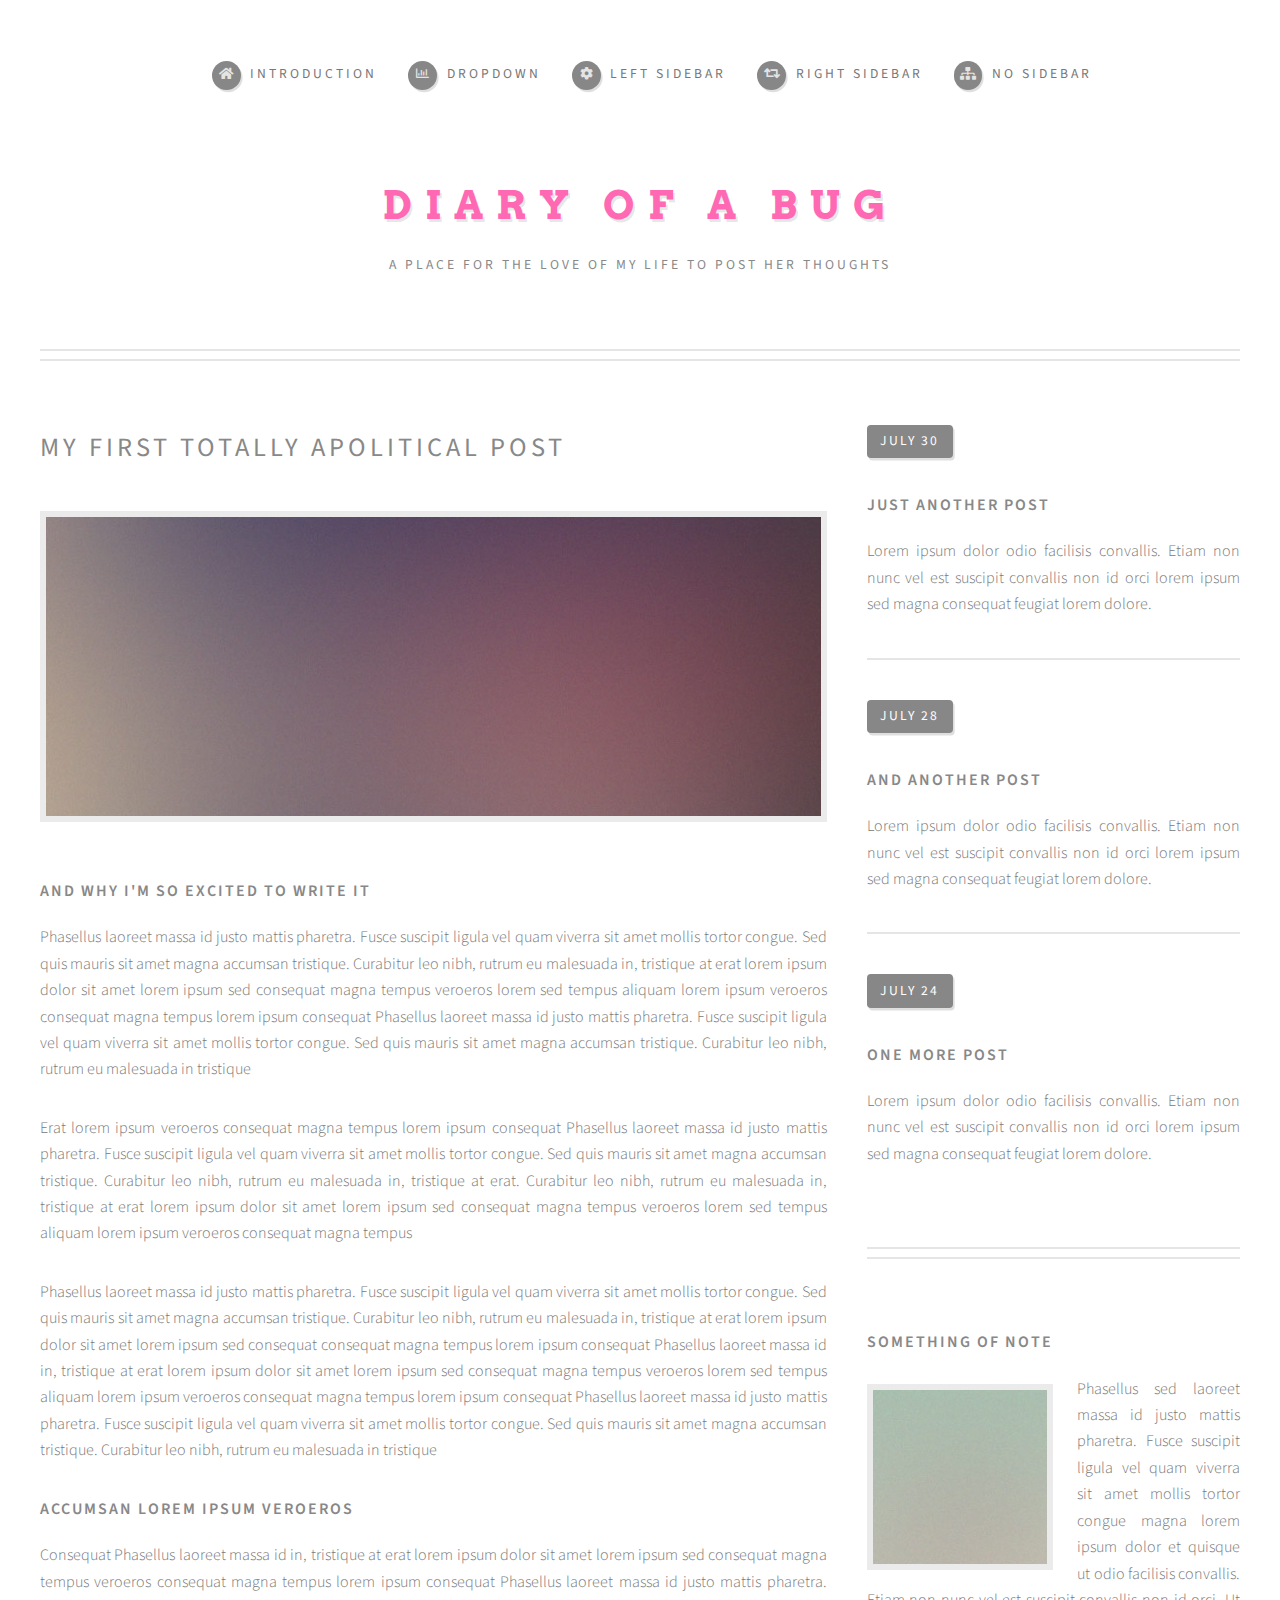
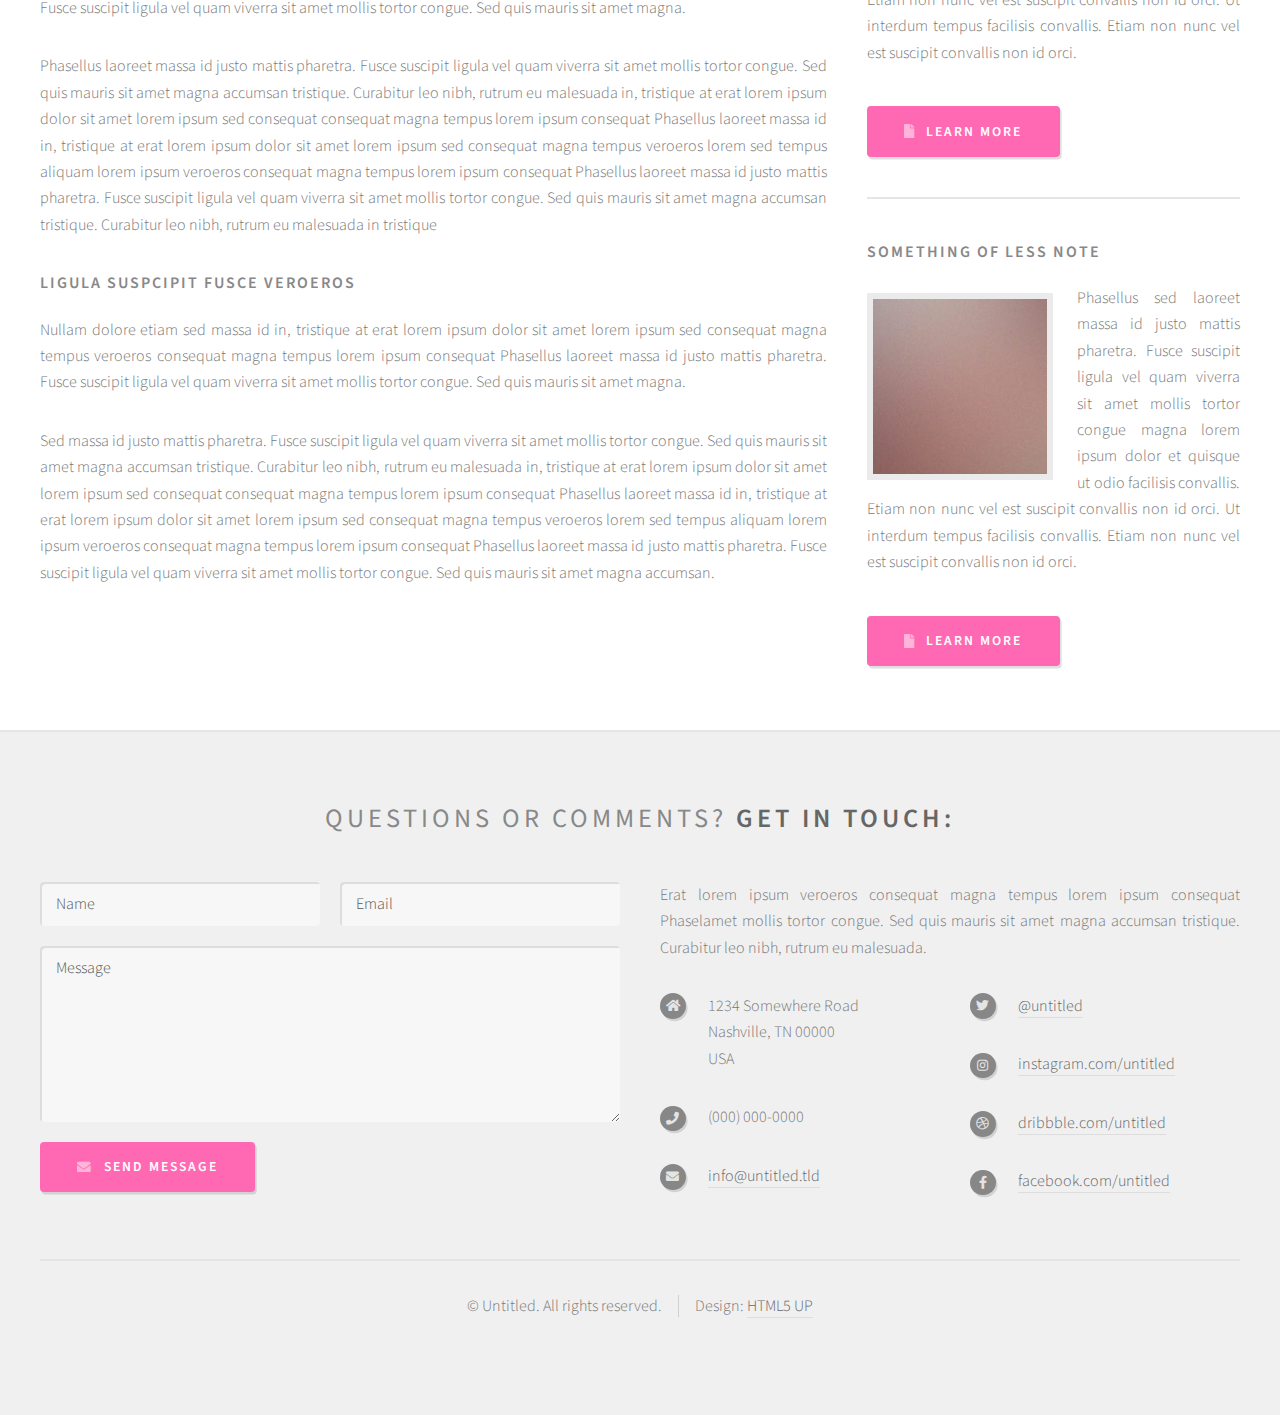
<file: right-sidebar.html>
<!DOCTYPE HTML>
<!--
	Strongly Typed by HTML5 UP
	html5up.net | @ajlkn
	Free for personal and commercial use under the CCA 3.0 license (html5up.net/license)
-->
<html>
	<head>
		<title>Right Sidebar - Strongly Typed by HTML5 UP</title>
		<meta charset="utf-8" />
		<meta name="viewport" content="width=device-width, initial-scale=1, user-scalable=no" />
		<link rel="stylesheet" href="assets/css/main.css" />
	</head>
	<body class="right-sidebar is-preload">
		<div id="page-wrapper">

			<!-- Header -->
				<section id="header">
					<div class="container">

						<!-- Logo -->
							<h1 id="logo"><a href="index.html">Diary of a Bug</a></h1>
							<p>A place for the love of my life to post her thoughts</p>

						<!-- Nav -->
							<nav id="nav">
								<ul>
									<li><a class="icon solid fa-home" href="index.html"><span>Introduction</span></a></li>
									<li>
										<a href="#" class="icon fa-chart-bar"><span>Dropdown</span></a>
										<ul>
											<li><a href="#">Lorem ipsum dolor</a></li>
											<li><a href="#">Magna phasellus</a></li>
											<li><a href="#">Etiam dolore nisl</a></li>
											<li>
												<a href="#">Phasellus consequat</a>
												<ul>
													<li><a href="#">Magna phasellus</a></li>
													<li><a href="#">Etiam dolore nisl</a></li>
													<li><a href="#">Phasellus consequat</a></li>
												</ul>
											</li>
											<li><a href="#">Veroeros feugiat</a></li>
										</ul>
									</li>
									<li><a class="icon solid fa-cog" href="left-sidebar.html"><span>Left Sidebar</span></a></li>
									<li><a class="icon solid fa-retweet" href="right-sidebar.html"><span>Right Sidebar</span></a></li>
									<li><a class="icon solid fa-sitemap" href="no-sidebar.html"><span>No Sidebar</span></a></li>
								</ul>
							</nav>

					</div>
				</section>

			<!-- Main -->
				<section id="main">
					<div class="container">
						<div class="row">

							<!-- Content -->
								<div id="content" class="col-8 col-12-medium">

									<!-- Post -->
										<article class="box post">
											<header>
												<!-- Put your heading in between the h2's -->
												<h2>My first totally apolitical post</h2>
											</header>

											<!-- This is an image that we can put in later if you want -->
											<span class="image featured"><img src="images/pic04.jpg" alt="" /></span>

											<!-- Subheading of article -->
											<h3>And why I'm so excited to write it</h3>

											<!-- This is where your article goes -->
											<p>Phasellus laoreet massa id justo mattis pharetra. Fusce suscipit
											ligula vel quam viverra sit amet mollis tortor congue. Sed quis mauris
											sit amet magna accumsan tristique. Curabitur leo nibh, rutrum eu malesuada
											in, tristique at erat lorem ipsum dolor sit amet lorem ipsum sed consequat
											magna tempus veroeros lorem sed tempus aliquam lorem ipsum veroeros
											consequat magna tempus lorem ipsum consequat Phasellus laoreet massa id
											justo mattis pharetra. Fusce suscipit ligula vel quam viverra sit amet
											mollis tortor congue. Sed quis mauris sit amet magna accumsan tristique.
											Curabitur leo nibh, rutrum eu malesuada in tristique</p>

											<!-- Each new <p> is a new paragraph and you can add as many as you want -->
											<p>Erat lorem ipsum veroeros consequat magna tempus lorem ipsum consequat
											Phasellus laoreet massa id justo mattis pharetra. Fusce suscipit ligula
											vel quam viverra sit amet mollis tortor congue. Sed quis mauris sit amet
											magna accumsan tristique. Curabitur leo nibh, rutrum eu malesuada in,
											tristique at erat. Curabitur leo nibh, rutrum eu malesuada in, tristique
											at erat lorem ipsum dolor sit amet lorem ipsum sed consequat magna
											tempus veroeros lorem sed tempus aliquam lorem ipsum veroeros consequat
											magna tempus</p>

											<p>Phasellus laoreet massa id justo mattis pharetra. Fusce suscipit
											ligula vel quam viverra sit amet mollis tortor congue. Sed quis mauris
											sit amet magna accumsan tristique. Curabitur leo nibh, rutrum eu malesuada
											in, tristique at erat lorem ipsum dolor sit amet lorem ipsum sed consequat
											consequat magna tempus lorem ipsum consequat Phasellus laoreet massa id
											in, tristique at erat lorem ipsum dolor sit amet lorem ipsum sed consequat
											magna tempus veroeros lorem sed tempus aliquam lorem ipsum veroeros
											consequat magna tempus lorem ipsum consequat Phasellus laoreet massa id
											justo mattis pharetra. Fusce suscipit ligula vel quam viverra sit amet
											mollis tortor congue. Sed quis mauris sit amet magna accumsan tristique.
											Curabitur leo nibh, rutrum eu malesuada in tristique</p>

											<!-- New h3 so this is now a new heading -->
											<h3>Accumsan lorem ipsum veroeros</h3>

											<!-- <p> for paragagraph -->
											<p>Consequat Phasellus laoreet massa id in, tristique at erat lorem
											ipsum dolor sit amet lorem ipsum sed consequat magna tempus veroeros
											consequat magna tempus lorem ipsum consequat Phasellus laoreet massa id
											justo mattis pharetra. Fusce suscipit ligula vel quam viverra sit amet
											mollis tortor congue. Sed quis mauris sit amet magna.</p>
											<p>Phasellus laoreet massa id justo mattis pharetra. Fusce suscipit
											ligula vel quam viverra sit amet mollis tortor congue. Sed quis mauris
											sit amet magna accumsan tristique. Curabitur leo nibh, rutrum eu malesuada
											in, tristique at erat lorem ipsum dolor sit amet lorem ipsum sed consequat
											consequat magna tempus lorem ipsum consequat Phasellus laoreet massa id
											in, tristique at erat lorem ipsum dolor sit amet lorem ipsum sed consequat
											magna tempus veroeros lorem sed tempus aliquam lorem ipsum veroeros
											consequat magna tempus lorem ipsum consequat Phasellus laoreet massa id
											justo mattis pharetra. Fusce suscipit ligula vel quam viverra sit amet
											mollis tortor congue. Sed quis mauris sit amet magna accumsan tristique.
											Curabitur leo nibh, rutrum eu malesuada in tristique</p>
											<h3>Ligula suspcipit fusce veroeros</h3>
											<p>Nullam dolore etiam sed massa id in, tristique at erat lorem
											ipsum dolor sit amet lorem ipsum sed consequat magna tempus veroeros
											consequat magna tempus lorem ipsum consequat Phasellus laoreet massa id
											justo mattis pharetra. Fusce suscipit ligula vel quam viverra sit amet
											mollis tortor congue. Sed quis mauris sit amet magna.</p>
											<p>Sed massa id justo mattis pharetra. Fusce suscipit
											ligula vel quam viverra sit amet mollis tortor congue. Sed quis mauris
											sit amet magna accumsan tristique. Curabitur leo nibh, rutrum eu malesuada
											in, tristique at erat lorem ipsum dolor sit amet lorem ipsum sed consequat
											consequat magna tempus lorem ipsum consequat Phasellus laoreet massa id
											in, tristique at erat lorem ipsum dolor sit amet lorem ipsum sed consequat
											magna tempus veroeros lorem sed tempus aliquam lorem ipsum veroeros
											consequat magna tempus lorem ipsum consequat Phasellus laoreet massa id
											justo mattis pharetra. Fusce suscipit ligula vel quam viverra sit amet
											mollis tortor congue. Sed quis mauris sit amet magna accumsan.</p>
										</article>

								</div>

							<!-- Sidebar -->
								<div id="sidebar" class="col-4 col-12-medium">

									<!-- Excerpts -->
										<section>
											<ul class="divided">
												<li>

													<!-- Excerpt -->
														<article class="box excerpt">
															<header>
																<span class="date">July 30</span>
																<h3><a href="#">Just another post</a></h3>
															</header>
															<p>Lorem ipsum dolor odio facilisis convallis. Etiam non nunc vel est
															suscipit convallis non id orci lorem ipsum sed magna consequat feugiat lorem dolore.</p>
														</article>

												</li>
												<li>

													<!-- Excerpt -->
														<article class="box excerpt">
															<header>
																<span class="date">July 28</span>
																<h3><a href="#">And another post</a></h3>
															</header>
															<p>Lorem ipsum dolor odio facilisis convallis. Etiam non nunc vel est
															suscipit convallis non id orci lorem ipsum sed magna consequat feugiat lorem dolore.</p>
														</article>

												</li>
												<li>

													<!-- Excerpt -->
														<article class="box excerpt">
															<header>
																<span class="date">July 24</span>
																<h3><a href="#">One more post</a></h3>
															</header>
															<p>Lorem ipsum dolor odio facilisis convallis. Etiam non nunc vel est
															suscipit convallis non id orci lorem ipsum sed magna consequat feugiat lorem dolore.</p>
														</article>

												</li>
											</ul>
										</section>

									<!-- Highlights -->
										<section>
											<ul class="divided">
												<li>

													<!-- Highlight -->
														<article class="box highlight">
															<header>
																<h3><a href="#">Something of note</a></h3>
															</header>
															<a href="#" class="image left"><img src="images/pic06.jpg" alt="" /></a>
															<p>Phasellus sed laoreet massa id justo mattis pharetra. Fusce suscipit ligula vel quam
															viverra sit amet mollis tortor congue magna lorem ipsum dolor et quisque ut odio facilisis
															convallis. Etiam non nunc vel est suscipit convallis non id orci. Ut interdum tempus
															facilisis convallis. Etiam non nunc vel est suscipit convallis non id orci.</p>
															<ul class="actions">
																<li><a href="#" class="button icon solid fa-file">Learn More</a></li>
															</ul>
														</article>

												</li>
												<li>

													<!-- Highlight -->
														<article class="box highlight">
															<header>
																<h3><a href="#">Something of less note</a></h3>
															</header>
															<a href="#" class="image left"><img src="images/pic07.jpg" alt="" /></a>
															<p>Phasellus sed laoreet massa id justo mattis pharetra. Fusce suscipit ligula vel quam
															viverra sit amet mollis tortor congue magna lorem ipsum dolor et quisque ut odio facilisis
															convallis. Etiam non nunc vel est suscipit convallis non id orci. Ut interdum tempus
															facilisis convallis. Etiam non nunc vel est suscipit convallis non id orci.</p>
															<ul class="actions">
																<li><a href="#" class="button icon solid fa-file">Learn More</a></li>
															</ul>
														</article>

												</li>
											</ul>
										</section>

								</div>

						</div>
					</div>
				</section>

			<!-- Footer -->
				<section id="footer">
					<div class="container">
						<header>
							<h2>Questions or comments? <strong>Get in touch:</strong></h2>
						</header>
						<div class="row">
							<div class="col-6 col-12-medium">
								<section>
									<form method="post" action="#">
										<div class="row gtr-50">
											<div class="col-6 col-12-small">
												<input name="name" placeholder="Name" type="text" />
											</div>
											<div class="col-6 col-12-small">
												<input name="email" placeholder="Email" type="text" />
											</div>
											<div class="col-12">
												<textarea name="message" placeholder="Message"></textarea>
											</div>
											<div class="col-12">
												<a href="#" class="form-button-submit button icon solid fa-envelope">Send Message</a>
											</div>
										</div>
									</form>
								</section>
							</div>
							<div class="col-6 col-12-medium">
								<section>
									<p>Erat lorem ipsum veroeros consequat magna tempus lorem ipsum consequat Phaselamet
									mollis tortor congue. Sed quis mauris sit amet magna accumsan tristique. Curabitur
									leo nibh, rutrum eu malesuada.</p>
									<div class="row">
										<div class="col-6 col-12-small">
											<ul class="icons">
												<li class="icon solid fa-home">
													1234 Somewhere Road<br />
													Nashville, TN 00000<br />
													USA
												</li>
												<li class="icon solid fa-phone">
													(000) 000-0000
												</li>
												<li class="icon solid fa-envelope">
													<a href="#">info@untitled.tld</a>
												</li>
											</ul>
										</div>
										<div class="col-6 col-12-small">
											<ul class="icons">
												<li class="icon brands fa-twitter">
													<a href="#">@untitled</a>
												</li>
												<li class="icon brands fa-instagram">
													<a href="#">instagram.com/untitled</a>
												</li>
												<li class="icon brands fa-dribbble">
													<a href="#">dribbble.com/untitled</a>
												</li>
												<li class="icon brands fa-facebook-f">
													<a href="#">facebook.com/untitled</a>
												</li>
											</ul>
										</div>
									</div>
								</section>
							</div>
						</div>
					</div>
					<div id="copyright" class="container">
						<ul class="links">
							<li>&copy; Untitled. All rights reserved.</li><li>Design: <a href="http://html5up.net">HTML5 UP</a></li>
						</ul>
					</div>
				</section>

		</div>

		<!-- Scripts -->
			<script src="assets/js/jquery.min.js"></script>
			<script src="assets/js/jquery.dropotron.min.js"></script>
			<script src="assets/js/browser.min.js"></script>
			<script src="assets/js/breakpoints.min.js"></script>
			<script src="assets/js/util.js"></script>
			<script src="assets/js/main.js"></script>

	</body>
</html>
</file>
<file: assets/css/main.css>
@import url("fontawesome-all.min.css");
@import url("https://fonts.googleapis.com/css?family=Source+Sans+Pro:300,400,600|Arvo:700");

/*
	Strongly Typed by HTML5 UP
	html5up.net | @ajlkn
	Free for personal and commercial use under the CCA 3.0 license (html5up.net/license)
*/

html, body, div, span, applet, object,
iframe, h1, h2, h3, h4, h5, h6, p, blockquote,
pre, a, abbr, acronym, address, big, cite,
code, del, dfn, em, img, ins, kbd, q, s, samp,
small, strike, strong, sub, sup, tt, var, b,
u, i, center, dl, dt, dd, ol, ul, li, fieldset,
form, label, legend, table, caption, tbody,
tfoot, thead, tr, th, td, article, aside,
canvas, details, embed, figure, figcaption,
footer, header, hgroup, menu, nav, output, ruby,
section, summary, time, mark, audio, video {
	margin: 0;
	padding: 0;
	border: 0;
	font-size: 100%;
	font: inherit;
	vertical-align: baseline;}

article, aside, details, figcaption, figure,
footer, header, hgroup, menu, nav, section {
	display: block;}

body {
	line-height: 1;
}

ol, ul {
	list-style: none;
}

blockquote, q {
	quotes: none;
}

	blockquote:before, blockquote:after, q:before, q:after {
		content: '';
		content: none;
	}

table {
	border-collapse: collapse;
	border-spacing: 0;
}

body {
	-webkit-text-size-adjust: none;
}

mark {
	background-color: transparent;
	color: inherit;
}

input::-moz-focus-inner {
	border: 0;
	padding: 0;
}

input, select, textarea {
	-moz-appearance: none;
	-webkit-appearance: none;
	-ms-appearance: none;
	appearance: none;
}

/* Basic */

	html {
		box-sizing: border-box;
	}

	*, *:before, *:after {
		box-sizing: inherit;
	}

	body {
		background: #f0f0f0;
	}

		body.is-preload *, body.is-preload *:before, body.is-preload *:after {
			-moz-animation: none !important;
			-webkit-animation: none !important;
			-ms-animation: none !important;
			animation: none !important;
			-moz-transition: none !important;
			-webkit-transition: none !important;
			-ms-transition: none !important;
			transition: none !important;
		}

	body, input, textarea, select {
		font-family: 'Source Sans Pro';
		font-weight: 300;
		color: #777;
		line-height: 1.65em;
		font-size: 15pt;
	}

	h1, h2, h3, h4, h5, h6 {
		font-weight: 600;
		text-transform: uppercase;
		color: #888;
	}

	h1 a, h2 a, h3 a, h4 a, h5 a, h6 a {
		color: inherit;
		text-decoration: none;
		border: 0;
	}

	h2 {
		font-size: 1.65em;
		font-weight: 400;
		letter-spacing: 4px;
		margin: 0 0 1.5em 0;
		line-height: 1.75em;
	}

	h3 {
		font-size: 1em;
		letter-spacing: 2px;
		margin: 0 0 1.25em 0;
	}

	a {
		-moz-transition: color 0.25s ease-in-out, border-bottom-color 0.25s ease-in-out;
		-webkit-transition: color 0.25s ease-in-out, border-bottom-color 0.25s ease-in-out;
		-ms-transition: color 0.25s ease-in-out, border-bottom-color 0.25s ease-in-out;
		transition: color 0.25s ease-in-out, border-bottom-color 0.25s ease-in-out;
		color: #666;
		text-decoration: none;
		border-bottom: solid 1px #ddd;
	}

		a strong {
			-moz-transition: color 0.25s ease-in-out, border-bottom-color 0.25s ease-in-out;
			-webkit-transition: color 0.25s ease-in-out, border-bottom-color 0.25s ease-in-out;
			-ms-transition: color 0.25s ease-in-out, border-bottom-color 0.25s ease-in-out;
			transition: color 0.25s ease-in-out, border-bottom-color 0.25s ease-in-out;
		}

		a:hover {
			color: #FF69B4;
			border-bottom-color: rgba(255, 255, 255, 0);
		}

			a:hover strong {
				color: #FF69B4;
			}

	strong, b {
		font-weight: 600;
		color: #666;
	}

	em, i {
		font-style: italic;
	}

	sub {
		position: relative;
		top: 0.5em;
		font-size: 0.8em;
	}

	sup {
		position: relative;
		top: -0.5em;
		font-size: 0.8em;
	}

	hr {
		border: 0;
		border-top: solid 1px #ddd;
	}

	blockquote {
		border-left: solid 0.5em #ddd;
		padding: 1em 0 1em 2em;
		font-style: italic;
	}

	p {
		text-align: justify;
		margin-bottom: 2em;
	}

	ul, ol, dl, table, blockquote {
		margin-bottom: 2em;
	}

	br.clear {
		clear: both;
	}

/* Container */

	.container {
		margin: 0 auto;
		max-width: 100%;
		width: 70em;
	}

		@media screen and (max-width: 1680px) {

			.container {
				width: 68em;
			}

		}

		@media screen and (max-width: 1280px) {

			.container {
				width: calc(100% - 80px);
			}

		}

		@media screen and (max-width: 980px) {

			.container {
				width: calc(100% - 100px);
			}

		}

		@media screen and (max-width: 736px) {

			.container {
				width: calc(100% - 40px);
			}

		}

/* Row */

	.row {
		display: flex;
		flex-wrap: wrap;
		box-sizing: border-box;
		align-items: stretch;
	}

		.row > * {
			box-sizing: border-box;
		}

		.row.gtr-uniform > * > :last-child {
			margin-bottom: 0;
		}

		.row.aln-left {
			justify-content: flex-start;
		}

		.row.aln-center {
			justify-content: center;
		}

		.row.aln-right {
			justify-content: flex-end;
		}

		.row.aln-top {
			align-items: flex-start;
		}

		.row.aln-middle {
			align-items: center;
		}

		.row.aln-bottom {
			align-items: flex-end;
		}

		.row > .imp {
			order: -1;
		}

		.row > .col-1 {
			width: 8.33333%;
		}

		.row > .off-1 {
			margin-left: 8.33333%;
		}

		.row > .col-2 {
			width: 16.66667%;
		}

		.row > .off-2 {
			margin-left: 16.66667%;
		}

		.row > .col-3 {
			width: 25%;
		}

		.row > .off-3 {
			margin-left: 25%;
		}

		.row > .col-4 {
			width: 33.33333%;
		}

		.row > .off-4 {
			margin-left: 33.33333%;
		}

		.row > .col-5 {
			width: 41.66667%;
		}

		.row > .off-5 {
			margin-left: 41.66667%;
		}

		.row > .col-6 {
			width: 50%;
		}

		.row > .off-6 {
			margin-left: 50%;
		}

		.row > .col-7 {
			width: 58.33333%;
		}

		.row > .off-7 {
			margin-left: 58.33333%;
		}

		.row > .col-8 {
			width: 66.66667%;
		}

		.row > .off-8 {
			margin-left: 66.66667%;
		}

		.row > .col-9 {
			width: 75%;
		}

		.row > .off-9 {
			margin-left: 75%;
		}

		.row > .col-10 {
			width: 83.33333%;
		}

		.row > .off-10 {
			margin-left: 83.33333%;
		}

		.row > .col-11 {
			width: 91.66667%;
		}

		.row > .off-11 {
			margin-left: 91.66667%;
		}

		.row > .col-12 {
			width: 100%;
		}

		.row > .off-12 {
			margin-left: 100%;
		}

		.row.gtr-0 {
			margin-top: 0px;
			margin-left: 0px;
		}

			.row.gtr-0 > * {
				padding: 0px 0 0 0px;
			}

			.row.gtr-0.gtr-uniform {
				margin-top: 0px;
			}

				.row.gtr-0.gtr-uniform > * {
					padding-top: 0px;
				}

		.row.gtr-25 {
			margin-top: -12.5px;
			margin-left: -12.5px;
		}

			.row.gtr-25 > * {
				padding: 12.5px 0 0 12.5px;
			}

			.row.gtr-25.gtr-uniform {
				margin-top: -12.5px;
			}

				.row.gtr-25.gtr-uniform > * {
					padding-top: 12.5px;
				}

		.row.gtr-50 {
			margin-top: -25px;
			margin-left: -25px;
		}

			.row.gtr-50 > * {
				padding: 25px 0 0 25px;
			}

			.row.gtr-50.gtr-uniform {
				margin-top: -25px;
			}

				.row.gtr-50.gtr-uniform > * {
					padding-top: 25px;
				}

		.row {
			margin-top: -50px;
			margin-left: -50px;
		}

			.row > * {
				padding: 50px 0 0 50px;
			}

			.row.gtr-uniform {
				margin-top: -50px;
			}

				.row.gtr-uniform > * {
					padding-top: 50px;
				}

		.row.gtr-150 {
			margin-top: -75px;
			margin-left: -75px;
		}

			.row.gtr-150 > * {
				padding: 75px 0 0 75px;
			}

			.row.gtr-150.gtr-uniform {
				margin-top: -75px;
			}

				.row.gtr-150.gtr-uniform > * {
					padding-top: 75px;
				}

		.row.gtr-200 {
			margin-top: -100px;
			margin-left: -100px;
		}

			.row.gtr-200 > * {
				padding: 100px 0 0 100px;
			}

			.row.gtr-200.gtr-uniform {
				margin-top: -100px;
			}

				.row.gtr-200.gtr-uniform > * {
					padding-top: 100px;
				}

		@media screen and (max-width: 1680px) {

			.row {
				display: flex;
				flex-wrap: wrap;
				box-sizing: border-box;
				align-items: stretch;
			}

				.row > * {
					box-sizing: border-box;
				}

				.row.gtr-uniform > * > :last-child {
					margin-bottom: 0;
				}

				.row.aln-left {
					justify-content: flex-start;
				}

				.row.aln-center {
					justify-content: center;
				}

				.row.aln-right {
					justify-content: flex-end;
				}

				.row.aln-top {
					align-items: flex-start;
				}

				.row.aln-middle {
					align-items: center;
				}

				.row.aln-bottom {
					align-items: flex-end;
				}

				.row > .imp-xlarge {
					order: -1;
				}

				.row > .col-1-xlarge {
					width: 8.33333%;
				}

				.row > .off-1-xlarge {
					margin-left: 8.33333%;
				}

				.row > .col-2-xlarge {
					width: 16.66667%;
				}

				.row > .off-2-xlarge {
					margin-left: 16.66667%;
				}

				.row > .col-3-xlarge {
					width: 25%;
				}

				.row > .off-3-xlarge {
					margin-left: 25%;
				}

				.row > .col-4-xlarge {
					width: 33.33333%;
				}

				.row > .off-4-xlarge {
					margin-left: 33.33333%;
				}

				.row > .col-5-xlarge {
					width: 41.66667%;
				}

				.row > .off-5-xlarge {
					margin-left: 41.66667%;
				}

				.row > .col-6-xlarge {
					width: 50%;
				}

				.row > .off-6-xlarge {
					margin-left: 50%;
				}

				.row > .col-7-xlarge {
					width: 58.33333%;
				}

				.row > .off-7-xlarge {
					margin-left: 58.33333%;
				}

				.row > .col-8-xlarge {
					width: 66.66667%;
				}

				.row > .off-8-xlarge {
					margin-left: 66.66667%;
				}

				.row > .col-9-xlarge {
					width: 75%;
				}

				.row > .off-9-xlarge {
					margin-left: 75%;
				}

				.row > .col-10-xlarge {
					width: 83.33333%;
				}

				.row > .off-10-xlarge {
					margin-left: 83.33333%;
				}

				.row > .col-11-xlarge {
					width: 91.66667%;
				}

				.row > .off-11-xlarge {
					margin-left: 91.66667%;
				}

				.row > .col-12-xlarge {
					width: 100%;
				}

				.row > .off-12-xlarge {
					margin-left: 100%;
				}

				.row.gtr-0 {
					margin-top: 0px;
					margin-left: 0px;
				}

					.row.gtr-0 > * {
						padding: 0px 0 0 0px;
					}

					.row.gtr-0.gtr-uniform {
						margin-top: 0px;
					}

						.row.gtr-0.gtr-uniform > * {
							padding-top: 0px;
						}

				.row.gtr-25 {
					margin-top: -12.5px;
					margin-left: -12.5px;
				}

					.row.gtr-25 > * {
						padding: 12.5px 0 0 12.5px;
					}

					.row.gtr-25.gtr-uniform {
						margin-top: -12.5px;
					}

						.row.gtr-25.gtr-uniform > * {
							padding-top: 12.5px;
						}

				.row.gtr-50 {
					margin-top: -25px;
					margin-left: -25px;
				}

					.row.gtr-50 > * {
						padding: 25px 0 0 25px;
					}

					.row.gtr-50.gtr-uniform {
						margin-top: -25px;
					}

						.row.gtr-50.gtr-uniform > * {
							padding-top: 25px;
						}

				.row {
					margin-top: -50px;
					margin-left: -50px;
				}

					.row > * {
						padding: 50px 0 0 50px;
					}

					.row.gtr-uniform {
						margin-top: -50px;
					}

						.row.gtr-uniform > * {
							padding-top: 50px;
						}

				.row.gtr-150 {
					margin-top: -75px;
					margin-left: -75px;
				}

					.row.gtr-150 > * {
						padding: 75px 0 0 75px;
					}

					.row.gtr-150.gtr-uniform {
						margin-top: -75px;
					}

						.row.gtr-150.gtr-uniform > * {
							padding-top: 75px;
						}

				.row.gtr-200 {
					margin-top: -100px;
					margin-left: -100px;
				}

					.row.gtr-200 > * {
						padding: 100px 0 0 100px;
					}

					.row.gtr-200.gtr-uniform {
						margin-top: -100px;
					}

						.row.gtr-200.gtr-uniform > * {
							padding-top: 100px;
						}

		}

		@media screen and (max-width: 1280px) {

			.row {
				display: flex;
				flex-wrap: wrap;
				box-sizing: border-box;
				align-items: stretch;
			}

				.row > * {
					box-sizing: border-box;
				}

				.row.gtr-uniform > * > :last-child {
					margin-bottom: 0;
				}

				.row.aln-left {
					justify-content: flex-start;
				}

				.row.aln-center {
					justify-content: center;
				}

				.row.aln-right {
					justify-content: flex-end;
				}

				.row.aln-top {
					align-items: flex-start;
				}

				.row.aln-middle {
					align-items: center;
				}

				.row.aln-bottom {
					align-items: flex-end;
				}

				.row > .imp-large {
					order: -1;
				}

				.row > .col-1-large {
					width: 8.33333%;
				}

				.row > .off-1-large {
					margin-left: 8.33333%;
				}

				.row > .col-2-large {
					width: 16.66667%;
				}

				.row > .off-2-large {
					margin-left: 16.66667%;
				}

				.row > .col-3-large {
					width: 25%;
				}

				.row > .off-3-large {
					margin-left: 25%;
				}

				.row > .col-4-large {
					width: 33.33333%;
				}

				.row > .off-4-large {
					margin-left: 33.33333%;
				}

				.row > .col-5-large {
					width: 41.66667%;
				}

				.row > .off-5-large {
					margin-left: 41.66667%;
				}

				.row > .col-6-large {
					width: 50%;
				}

				.row > .off-6-large {
					margin-left: 50%;
				}

				.row > .col-7-large {
					width: 58.33333%;
				}

				.row > .off-7-large {
					margin-left: 58.33333%;
				}

				.row > .col-8-large {
					width: 66.66667%;
				}

				.row > .off-8-large {
					margin-left: 66.66667%;
				}

				.row > .col-9-large {
					width: 75%;
				}

				.row > .off-9-large {
					margin-left: 75%;
				}

				.row > .col-10-large {
					width: 83.33333%;
				}

				.row > .off-10-large {
					margin-left: 83.33333%;
				}

				.row > .col-11-large {
					width: 91.66667%;
				}

				.row > .off-11-large {
					margin-left: 91.66667%;
				}

				.row > .col-12-large {
					width: 100%;
				}

				.row > .off-12-large {
					margin-left: 100%;
				}

				.row.gtr-0 {
					margin-top: 0px;
					margin-left: 0px;
				}

					.row.gtr-0 > * {
						padding: 0px 0 0 0px;
					}

					.row.gtr-0.gtr-uniform {
						margin-top: 0px;
					}

						.row.gtr-0.gtr-uniform > * {
							padding-top: 0px;
						}

				.row.gtr-25 {
					margin-top: -10px;
					margin-left: -10px;
				}

					.row.gtr-25 > * {
						padding: 10px 0 0 10px;
					}

					.row.gtr-25.gtr-uniform {
						margin-top: -10px;
					}

						.row.gtr-25.gtr-uniform > * {
							padding-top: 10px;
						}

				.row.gtr-50 {
					margin-top: -20px;
					margin-left: -20px;
				}

					.row.gtr-50 > * {
						padding: 20px 0 0 20px;
					}

					.row.gtr-50.gtr-uniform {
						margin-top: -20px;
					}

						.row.gtr-50.gtr-uniform > * {
							padding-top: 20px;
						}

				.row {
					margin-top: -40px;
					margin-left: -40px;
				}

					.row > * {
						padding: 40px 0 0 40px;
					}

					.row.gtr-uniform {
						margin-top: -40px;
					}

						.row.gtr-uniform > * {
							padding-top: 40px;
						}

				.row.gtr-150 {
					margin-top: -60px;
					margin-left: -60px;
				}

					.row.gtr-150 > * {
						padding: 60px 0 0 60px;
					}

					.row.gtr-150.gtr-uniform {
						margin-top: -60px;
					}

						.row.gtr-150.gtr-uniform > * {
							padding-top: 60px;
						}

				.row.gtr-200 {
					margin-top: -80px;
					margin-left: -80px;
				}

					.row.gtr-200 > * {
						padding: 80px 0 0 80px;
					}

					.row.gtr-200.gtr-uniform {
						margin-top: -80px;
					}

						.row.gtr-200.gtr-uniform > * {
							padding-top: 80px;
						}

		}

		@media screen and (max-width: 980px) {

			.row {
				display: flex;
				flex-wrap: wrap;
				box-sizing: border-box;
				align-items: stretch;
			}

				.row > * {
					box-sizing: border-box;
				}

				.row.gtr-uniform > * > :last-child {
					margin-bottom: 0;
				}

				.row.aln-left {
					justify-content: flex-start;
				}

				.row.aln-center {
					justify-content: center;
				}

				.row.aln-right {
					justify-content: flex-end;
				}

				.row.aln-top {
					align-items: flex-start;
				}

				.row.aln-middle {
					align-items: center;
				}

				.row.aln-bottom {
					align-items: flex-end;
				}

				.row > .imp-medium {
					order: -1;
				}

				.row > .col-1-medium {
					width: 8.33333%;
				}

				.row > .off-1-medium {
					margin-left: 8.33333%;
				}

				.row > .col-2-medium {
					width: 16.66667%;
				}

				.row > .off-2-medium {
					margin-left: 16.66667%;
				}

				.row > .col-3-medium {
					width: 25%;
				}

				.row > .off-3-medium {
					margin-left: 25%;
				}

				.row > .col-4-medium {
					width: 33.33333%;
				}

				.row > .off-4-medium {
					margin-left: 33.33333%;
				}

				.row > .col-5-medium {
					width: 41.66667%;
				}

				.row > .off-5-medium {
					margin-left: 41.66667%;
				}

				.row > .col-6-medium {
					width: 50%;
				}

				.row > .off-6-medium {
					margin-left: 50%;
				}

				.row > .col-7-medium {
					width: 58.33333%;
				}

				.row > .off-7-medium {
					margin-left: 58.33333%;
				}

				.row > .col-8-medium {
					width: 66.66667%;
				}

				.row > .off-8-medium {
					margin-left: 66.66667%;
				}

				.row > .col-9-medium {
					width: 75%;
				}

				.row > .off-9-medium {
					margin-left: 75%;
				}

				.row > .col-10-medium {
					width: 83.33333%;
				}

				.row > .off-10-medium {
					margin-left: 83.33333%;
				}

				.row > .col-11-medium {
					width: 91.66667%;
				}

				.row > .off-11-medium {
					margin-left: 91.66667%;
				}

				.row > .col-12-medium {
					width: 100%;
				}

				.row > .off-12-medium {
					margin-left: 100%;
				}

				.row.gtr-0 {
					margin-top: 0px;
					margin-left: 0px;
				}

					.row.gtr-0 > * {
						padding: 0px 0 0 0px;
					}

					.row.gtr-0.gtr-uniform {
						margin-top: 0px;
					}

						.row.gtr-0.gtr-uniform > * {
							padding-top: 0px;
						}

				.row.gtr-25 {
					margin-top: -12.5px;
					margin-left: -12.5px;
				}

					.row.gtr-25 > * {
						padding: 12.5px 0 0 12.5px;
					}

					.row.gtr-25.gtr-uniform {
						margin-top: -12.5px;
					}

						.row.gtr-25.gtr-uniform > * {
							padding-top: 12.5px;
						}

				.row.gtr-50 {
					margin-top: -25px;
					margin-left: -25px;
				}

					.row.gtr-50 > * {
						padding: 25px 0 0 25px;
					}

					.row.gtr-50.gtr-uniform {
						margin-top: -25px;
					}

						.row.gtr-50.gtr-uniform > * {
							padding-top: 25px;
						}

				.row {
					margin-top: -50px;
					margin-left: -50px;
				}

					.row > * {
						padding: 50px 0 0 50px;
					}

					.row.gtr-uniform {
						margin-top: -50px;
					}

						.row.gtr-uniform > * {
							padding-top: 50px;
						}

				.row.gtr-150 {
					margin-top: -75px;
					margin-left: -75px;
				}

					.row.gtr-150 > * {
						padding: 75px 0 0 75px;
					}

					.row.gtr-150.gtr-uniform {
						margin-top: -75px;
					}

						.row.gtr-150.gtr-uniform > * {
							padding-top: 75px;
						}

				.row.gtr-200 {
					margin-top: -100px;
					margin-left: -100px;
				}

					.row.gtr-200 > * {
						padding: 100px 0 0 100px;
					}

					.row.gtr-200.gtr-uniform {
						margin-top: -100px;
					}

						.row.gtr-200.gtr-uniform > * {
							padding-top: 100px;
						}

		}

		@media screen and (max-width: 736px) {

			.row {
				display: flex;
				flex-wrap: wrap;
				box-sizing: border-box;
				align-items: stretch;
			}

				.row > * {
					box-sizing: border-box;
				}

				.row.gtr-uniform > * > :last-child {
					margin-bottom: 0;
				}

				.row.aln-left {
					justify-content: flex-start;
				}

				.row.aln-center {
					justify-content: center;
				}

				.row.aln-right {
					justify-content: flex-end;
				}

				.row.aln-top {
					align-items: flex-start;
				}

				.row.aln-middle {
					align-items: center;
				}

				.row.aln-bottom {
					align-items: flex-end;
				}

				.row > .imp-small {
					order: -1;
				}

				.row > .col-1-small {
					width: 8.33333%;
				}

				.row > .off-1-small {
					margin-left: 8.33333%;
				}

				.row > .col-2-small {
					width: 16.66667%;
				}

				.row > .off-2-small {
					margin-left: 16.66667%;
				}

				.row > .col-3-small {
					width: 25%;
				}

				.row > .off-3-small {
					margin-left: 25%;
				}

				.row > .col-4-small {
					width: 33.33333%;
				}

				.row > .off-4-small {
					margin-left: 33.33333%;
				}

				.row > .col-5-small {
					width: 41.66667%;
				}

				.row > .off-5-small {
					margin-left: 41.66667%;
				}

				.row > .col-6-small {
					width: 50%;
				}

				.row > .off-6-small {
					margin-left: 50%;
				}

				.row > .col-7-small {
					width: 58.33333%;
				}

				.row > .off-7-small {
					margin-left: 58.33333%;
				}

				.row > .col-8-small {
					width: 66.66667%;
				}

				.row > .off-8-small {
					margin-left: 66.66667%;
				}

				.row > .col-9-small {
					width: 75%;
				}

				.row > .off-9-small {
					margin-left: 75%;
				}

				.row > .col-10-small {
					width: 83.33333%;
				}

				.row > .off-10-small {
					margin-left: 83.33333%;
				}

				.row > .col-11-small {
					width: 91.66667%;
				}

				.row > .off-11-small {
					margin-left: 91.66667%;
				}

				.row > .col-12-small {
					width: 100%;
				}

				.row > .off-12-small {
					margin-left: 100%;
				}

				.row.gtr-0 {
					margin-top: 0px;
					margin-left: 0px;
				}

					.row.gtr-0 > * {
						padding: 0px 0 0 0px;
					}

					.row.gtr-0.gtr-uniform {
						margin-top: 0px;
					}

						.row.gtr-0.gtr-uniform > * {
							padding-top: 0px;
						}

				.row.gtr-25 {
					margin-top: -7.5px;
					margin-left: -7.5px;
				}

					.row.gtr-25 > * {
						padding: 7.5px 0 0 7.5px;
					}

					.row.gtr-25.gtr-uniform {
						margin-top: -7.5px;
					}

						.row.gtr-25.gtr-uniform > * {
							padding-top: 7.5px;
						}

				.row.gtr-50 {
					margin-top: -15px;
					margin-left: -15px;
				}

					.row.gtr-50 > * {
						padding: 15px 0 0 15px;
					}

					.row.gtr-50.gtr-uniform {
						margin-top: -15px;
					}

						.row.gtr-50.gtr-uniform > * {
							padding-top: 15px;
						}

				.row {
					margin-top: -30px;
					margin-left: -30px;
				}

					.row > * {
						padding: 30px 0 0 30px;
					}

					.row.gtr-uniform {
						margin-top: -30px;
					}

						.row.gtr-uniform > * {
							padding-top: 30px;
						}

				.row.gtr-150 {
					margin-top: -45px;
					margin-left: -45px;
				}

					.row.gtr-150 > * {
						padding: 45px 0 0 45px;
					}

					.row.gtr-150.gtr-uniform {
						margin-top: -45px;
					}

						.row.gtr-150.gtr-uniform > * {
							padding-top: 45px;
						}

				.row.gtr-200 {
					margin-top: -60px;
					margin-left: -60px;
				}

					.row.gtr-200 > * {
						padding: 60px 0 0 60px;
					}

					.row.gtr-200.gtr-uniform {
						margin-top: -60px;
					}

						.row.gtr-200.gtr-uniform > * {
							padding-top: 60px;
						}

		}

/* Sections/Article */

	section, article {
		margin-bottom: 3em;
	}

	section > :last-child,
	article > :last-child,
	section:last-child,
	article:last-child {
		margin-bottom: 0;
	}

/* Image */

	.image {
		-moz-transition: opacity 0.25s ease-in-out;
		-webkit-transition: opacity 0.25s ease-in-out;
		-ms-transition: opacity 0.25s ease-in-out;
		transition: opacity 0.25s ease-in-out;
		display: inline-block;
		border: solid 6px #ebebeb !important;
	}

		.image:hover {
			opacity: 0.9;
		}

		.image img {
			display: block;
			width: 100%;
		}

		.image.fit {
			display: block;
			width: 100%;
		}

		.image.featured {
			display: block;
			width: 100%;
			margin: 0 0 3.5em 0;
		}

		.image.left {
			float: left;
			margin: 0 1.5em 1.5em 0;
			position: relative;
			top: 0.5em;
		}

		.image.centered {
			display: block;
			margin: 0 0 2em 0;
		}

			.image.centered img {
				margin: 0 auto;
				width: auto;
			}

/* List */

	ul {
		list-style: disc;
		padding-left: 1em;
	}

		ul li {
			padding-left: 0.5em;
			margin: 0.75em 0 0.75em 0;
		}

			ul li:first-child {
				margin-top: 0;
			}

	ol {
		list-style: decimal;
		padding-left: 1em;
	}

		ol li {
			padding-left: 0.5em;
			margin: 0.75em 0 0.75em 0;
		}

			ol li:first-child {
				margin-top: 0;
			}

/* Links */

	ul.links {
		list-style: none;
		padding-left: 0;
	}

		ul.links li {
			display: inline;
			border-left: solid 1px #d0d0d0;
			padding-left: 1em;
			margin: 0 0 0 1em;
		}

			ul.links li:first-child {
				margin-left: 0;
				padding-left: 0;
				border-left: 0;
			}

/* Actions */

	ul.actions {
		margin-top: 2.5em;
		clear: both;
		list-style: none;
		padding-left: 0;
	}

		ul.actions li {
			padding-left: 0;
			display: inline-block;
			margin: 0 0 0 1em;
		}

			ul.actions li:first-child {
				margin-left: 0;
			}

/* Divided */

	ul.divided {
		list-style: none;
		padding-left: 0;
	}

		ul.divided li {
			border-top: solid 2px #e5e5e5;
			padding-left: 0;
			margin: 2.5em 0 0 0;
			padding: 2.5em 0 0 0;
		}

			ul.divided li:first-child {
				border-top: 0;
				margin-top: 0;
				padding-top: 0;
			}

/* Icons */

	ul.icons {
		list-style: none;
		padding-left: 0;
	}

		ul.icons > li {
			position: relative;
			padding: 2em 0 0 3em;
			margin: 0;
		}

			ul.icons > li:before {
				position: absolute;
				left: 0;
				top: 2.6em;
				display: block;
				font-size: 0.8em;
				background: #878787;
				color: #e4e4e4;
				width: 2em;
				height: 2em;
				border-radius: 2em;
				line-height: 2em;
				text-align: center;
				box-shadow: 0.125em 0.175em 0 0 rgba(0, 0, 0, 0.125);
			}

			ul.icons > li:first-child {
				padding-top: 0;
			}

				ul.icons > li:first-child:before {
					top: 0;
				}

/* Form */

	form label {
		font-weight: 600;
		text-transform: uppercase;
		color: #888;
		display: block;
		margin: 0 0 1em 0;
	}

	form input[type="text"],
	form input[type="email"],
	form input[type="password"],
	form select,
	form textarea {
		-moz-transition: background-color 0.25s ease-in-out;
		-webkit-transition: background-color 0.25s ease-in-out;
		-ms-transition: background-color 0.25s ease-in-out;
		transition: background-color 0.25s ease-in-out;
		-webkit-appearance: none;
		display: block;
		border: 0;
		background: #e8e8e8;
		width: 100%;
		box-shadow: inset 2px 2px 0px 0px rgba(0, 0, 0, 0.1);
		border-radius: 4px;
		line-height: 1.25em;
		padding: 0.75em 1em 0.75em 1em;
	}

		form input[type="text"]:focus,
		form input[type="email"]:focus,
		form input[type="password"]:focus,
		form select:focus,
		form textarea:focus {
			background: #f0f0f0;
		}

	form textarea {
		min-height: 11em;
	}

	form ::-webkit-input-placeholder {
		color: #555 !important;
		line-height: 1.35em;
	}

	form :-moz-placeholder {
		color: #555 !important;
	}

	form ::-moz-placeholder {
		color: #555 !important;
	}

	form :-ms-input-placeholder {
		color: #555 !important;
	}

	form ::-moz-focus-inner {
		border: 0;
	}

/* Table */

	table {
		width: 100%;
	}

		table tbody tr {
			border-top: solid 1px #E5E5E5;
		}

			table tbody tr:first-child {
				border-top: 0;
			}

		table td {
			padding: 0.75em 1em 0.75em 1em;
		}

		table th {
			text-align: left;
			font-weight: bold;
			padding: 0.75em 1em 0.75em 1em;
		}

		table thead {
			background: #878787;
			color: #fff;
			font-weight: 400;
			text-transform: uppercase;
			border: 0;
			box-shadow: 0.125em 0.175em 0 0 rgba(0, 0, 0, 0.125);
			font-size: 0.85em;
			letter-spacing: 2px;
		}

		table tfoot {
			background: #F0F0F0;
			border-top: solid 2px #E5E5E5;
		}

/* Button */

	input[type="button"],
	input[type="submit"],
	input[type="reset"],
	button,
	.button {
		-moz-transition: all 0.25s ease-in-out;
		-webkit-transition: all 0.25s ease-in-out;
		-ms-transition: all 0.25s ease-in-out;
		transition: all 0.25s ease-in-out;
		-webkit-appearance: none;
		position: relative;
		display: inline-block;
		background: #FF69B4;
		color: #fff !important;
		text-transform: uppercase;
		border-radius: 4px;
		border: 0;
		outline: 0;
		font-size: 1em;
		box-shadow: 0.125em 0.175em 0 0 rgba(0, 0, 0, 0.125);
		font-weight: 600;
		text-align: center;
		font-size: 0.85em;
		letter-spacing: 2px;
		padding: 0.85em 2.75em 0.85em 2.75em;
	}

		input[type="button"].icon:before,
		input[type="submit"].icon:before,
		input[type="reset"].icon:before,
		button.icon:before,
		.button.icon:before {
			position: relative;
			padding-right: 0.75em;
			opacity: 0.5;
			top: 0.05em;
		}

		input[type="button"]:hover,
		input[type="submit"]:hover,
		input[type="reset"]:hover,
		button:hover,
		.button:hover {
			background: #FF1493;
		}

		input[type="button"]:active,
		input[type="submit"]:active,
		input[type="reset"]:active,
		button:active,
		.button:active {
			background: #FF69B4;
		}

		input[type="button"].alt,
		input[type="submit"].alt,
		input[type="reset"].alt,
		button.alt,
		.button.alt {
			background: #878787;
		}

			input[type="button"].alt:hover,
			input[type="submit"].alt:hover,
			input[type="reset"].alt:hover,
			button.alt:hover,
			.button.alt:hover {
				background: #979797;
			}

			input[type="button"].alt:active,
			input[type="submit"].alt:active,
			input[type="reset"].alt:active,
			button.alt:active,
			.button.alt:active {
				background: #878787;
			}

/* Box */

	.no-sidebar .box.post > header {
		text-align: center;
	}

	.box.excerpt .date {
		background: #878787;
		color: #fff;
		font-weight: 400;
		text-transform: uppercase;
		border-radius: 4px;
		border: 0;
		box-shadow: 0.125em 0.175em 0 0 rgba(0, 0, 0, 0.125);
		display: inline-block;
		font-size: 0.85em;
		letter-spacing: 2px;
		padding: 0.25em 1em 0.25em 1em;
		margin: 0 0 2.5em 0;
	}

/* Icons */

	.icon {
		text-decoration: none;
		position: relative;
		text-decoration: none;
	}

		.icon:before {
			-moz-osx-font-smoothing: grayscale;
			-webkit-font-smoothing: antialiased;
			display: inline-block;
			font-style: normal;
			font-variant: normal;
			text-rendering: auto;
			line-height: 1;
			text-transform: none !important;
			font-family: 'Font Awesome 5 Free';
			font-weight: 400;
		}

		.icon:before {
			line-height: inherit;
		}

		.icon > .label {
			display: none;
		}

		.icon.solid:before {
			font-weight: 900;
		}

		.icon.brands:before {
			font-family: 'Font Awesome 5 Brands';
		}

/* Page Wrapper */

	#page-wrapper > section {
		margin-bottom: 0;
	}

/* Header */

	#header {
		position: relative;
		position: relative;
		background: #fff;
		text-align: center;
	}

		#header > .container {
			padding: 14em 0 7em 0;
			border-bottom: solid 2px #e5e5e5;
			box-shadow: inset 0px -8px 0px 0px #fff, inset 0px -10px 0px 0px #e5e5e5;
		}

		#header h1 {
			font-family: 'Arvo';
			font-weight: 700;
			color: #FF69B4;
			text-shadow: 0.05em 0.075em 0 rgba(0, 0, 0, 0.1);
			font-size: 3em;
			letter-spacing: 13px;
		}

			#header h1 a {
				border: 0;
			}

		#header p {
			text-transform: uppercase;
			font-weight: 400;
			color: #888;
			margin: 2.5em 0 0 0;
			font-size: 0.85em;
			letter-spacing: 3px;
			text-align: center;
		}

/* Nav */

	#nav {
		position: absolute;
		top: 3em;
		left: 0;
		width: 100%;
		cursor: default;
	}

		#nav > ul > li {
			display: inline-block;
			padding-right: 2em;
		}

			#nav > ul > li:last-child {
				padding-right: 0;
			}

			#nav > ul > li > a {
				border: 0;
				text-decoration: none;
				text-transform: uppercase;
				font-weight: 400;
				color: #777;
				outline: 0;
				display: block;
			}

				#nav > ul > li > a:before {
					display: inline-block;
					background: #878787;
					color: #e4e4e4;
					width: 2.25em;
					font-size: 0.8em;
					height: 2.25em;
					border-radius: 2.25em;
					line-height: 2.1em;
					text-align: center;
					box-shadow: 0.125em 0.175em 0 0 rgba(0, 0, 0, 0.125);
					margin-right: 0.75em;
					-moz-transition: color 0.25s ease-in-out, background 0.25s ease-in-out;
					-webkit-transition: color 0.25s ease-in-out, background 0.25s ease-in-out;
					-o-transition: color 0.25s ease-in-out, background 0.25s ease-in-out;
					-ms-transition: color 0.25s ease-in-out, background 0.25s ease-in-out;
					transition: color 0.25s ease-in-out, background 0.25s ease-in-out;
				}

				#nav > ul > li > a > span {
					-moz-transition: color 0.25s ease-in-out;
					-webkit-transition: color 0.25s ease-in-out;
					-o-transition: color 0.25s ease-in-out;
					-ms-transition: color 0.25s ease-in-out;
					transition: color 0.25s ease-in-out;
					font-size: 0.85em;
					letter-spacing: 3px;
				}

			#nav > ul > li > ul {
				display: none;
			}

			#nav > ul > li.active > a:before,
			#nav > ul > li:hover > a:before {
				background: #FF69B4;
				color: #fff;
			}

			#nav > ul > li.active > a > span,
			#nav > ul > li:hover > a > span {
				color: #FF69B4;
			}

	.dropotron {
		text-align: left;
		border: solid 1px #e5e5e5;
		border-radius: 4px;
		background: #fff;
		background: rgba(255, 255, 255, 0.965);
		box-shadow: 0px 2px 2px 0px rgba(0, 0, 0, 0.1);
		padding: 0.75em 0 0.5em 0;
		min-width: 12em;
		margin-top: calc(-0.5em + 1px);
		margin-left: -2px;
		list-style: none;
	}

		.dropotron.level-0 {
			margin-top: 1.5em;
			margin-left: -1em;
		}

			.dropotron.level-0:after {
				content: '';
				display: block;
				position: absolute;
				left: 1.25em;
				top: calc(-0.75em + 1px);
				border-left: solid 0.75em rgba(255, 255, 255, 0);
				border-right: solid 0.75em rgba(255, 255, 255, 0);
				border-bottom: solid 0.75em #fff;
			}

			.dropotron.level-0:before {
				content: '';
				display: block;
				position: absolute;
				left: 1.25em;
				top: -0.75em;
				border-left: solid 0.75em rgba(255, 255, 255, 0);
				border-right: solid 0.75em rgba(255, 255, 255, 0);
				border-bottom: solid 0.75em #ccc;
			}

		.dropotron span, .dropotron a {
			display: block;
			padding: 0.3em 1em 0.3em 1em;
			border: 0;
			border-top: solid 1px #f0f0f0;
			outline: 0;
		}

		.dropotron li {
			padding-left: 0;
			margin: 0;
		}

			.dropotron li:first-child > span, .dropotron li:first-child > a {
				border-top: 0;
				padding-top: 0;
			}

			.dropotron li:hover > span, .dropotron li:hover > a {
				-moz-transition: color 0.25s ease-in-out, border-bottom-color 0.25s ease-in-out;
				-webkit-transition: color 0.25s ease-in-out, border-bottom-color 0.25s ease-in-out;
				-ms-transition: color 0.25s ease-in-out, border-bottom-color 0.25s ease-in-out;
				transition: color 0.25s ease-in-out, border-bottom-color 0.25s ease-in-out;
				color: #FF69B4;
			}

/* Features */

	#features {
		position: relative;
		overflow: hidden;
		background: #fff;
		text-align: center;
		padding: 6em 0;
	}

		#features p {
			text-align: center;
		}

		#features ul.actions {
			margin-top: 1.25em;
		}

/* Banner */

	#banner {
		position: relative;
		overflow: hidden;
		background: #fff;
		color: #fff;
		text-align: center;
		border-top: solid 2px #e5e5e5;
		border-bottom: solid 2px #e5e5e5;
		box-shadow: inset 0px -8px 0px 0px #fff, inset 0px 8px 0px 0px #fff;
		position: relative;
		text-transform: uppercase;
		background: url("../../images/banner.jpg");
		background-size: cover;
		padding: 10em 0;
	}

		#banner p {
			font-weight: 400;
			font-size: 2em;
			line-height: 1.5em;
			letter-spacing: 4px;
			text-align: center;
			margin: 0;
		}

		#banner strong {
			color: inherit;
		}

		#banner > .container {
			position: relative;
		}

			#banner > .container:before, #banner > .container:after {
				content: '';
				display: block;
				position: absolute;
				top: 50%;
				width: 35px;
				height: 141px;
				margin-top: -70px;
				background: url("images/bracket.svg");
				opacity: 0.15;
			}

			#banner > .container:before {
				left: 0;
			}

			#banner > .container:after {
				-moz-transform: scaleX(-1);
				-webkit-transform: scaleX(-1);
				-ms-transform: scaleX(-1);
				transform: scaleX(-1);
				right: 0;
			}

/* Main */

	#main {
		position: relative;
		overflow: hidden;
		background: #fff;
		padding: 6em 0;
	}

/* Content */

	#content > section,
	#content > article {
		border-top: solid 2px #e5e5e5;
		box-shadow: inset 0px 8px 0px 0px #fff, inset 0px 10px 0px 0px #e5e5e5;
		margin: 5em 0 0 0;
		padding: 5em 0 0 0;
	}

		#content > section:first-child,
		#content > article:first-child {
			border-top: 0;
			box-shadow: none;
			margin: 0;
			padding: 0;
		}

/* Sidebar */

	#sidebar > section,
	#sidebar > article {
		border-top: solid 2px #e5e5e5;
		box-shadow: inset 0px 8px 0px 0px #fff, inset 0px 10px 0px 0px #e5e5e5;
		margin: 5em 0 0 0;
		padding: 5em 0 0 0;
	}

		#sidebar > section:first-child,
		#sidebar > article:first-child {
			border-top: 0;
			box-shadow: none;
			margin: 0;
			padding: 0;
		}

/* Footer */

	#footer {
		position: relative;
		overflow: hidden;
		border-top: solid 2px #e5e5e5;
		background: #f0f0f0;
		padding: 6em 0 8em 0;
	}

		#footer form input[type="text"],
		#footer form input[type="email"],
		#footer form input[type="password"],
		#footer form select,
		#footer form textarea {
			background: #f7f7f7;
		}

			#footer form input[type="text"]:focus,
			#footer form input[type="email"]:focus,
			#footer form input[type="password"]:focus,
			#footer form select:focus,
			#footer form textarea:focus {
				background: #fff;
			}

		#footer h2 {
			text-align: center;
		}

/* Copyright */

	#copyright {
		border-top: solid 2px #e5e5e5;
		text-align: center;
		margin-top: 6em;
		padding-top: 4em;
	}

/* XLarge */

	@media screen and (max-width: 1680px) {

		/* Basic */

			body, input, textarea, select {
				font-size: 13pt;
			}

	}

/* Large */

	@media screen and (max-width: 1280px) {

		/* Basic */

			body, input, textarea, select {
				font-size: 12pt;
			}

			h2 br, h3 br, h4 br, h5 br, h6 br {
				display: none;
			}

		/* Image */

			.image.left {
				max-width: 50%;
			}

			.image.right {
				max-width: 50%;
			}

		/* Header */

			#header > .container {
				padding: 12em 0 5em 0;
			}

			#header h1 {
				font-size: 2.5em;
			}

		/* Nav */

			#nav > ul > li {
				padding-right: 1.25em;
			}

		/* Features */

			#features {
				padding: 4em 0;
			}

		/* Banner */

			#banner {
				padding: 8em 0;
			}

				#banner > .container {
					padding: 0 4em;
				}

					#banner > .container br {
						display: none;
					}

		/* Main */

			#main {
				padding: 4em 0;
			}

		/* Footer */

			#footer {
				padding: 4em 0;
			}

		/* Copyright */

			#copyright {
				margin-top: 2em;
				padding-top: 2em;
			}

	}

/* Medium */

	#navPanel, #titleBar {
		display: none;
	}

	@media screen and (max-width: 980px) {

		/* Basic */

			html, body {
				overflow-x: hidden;
			}

		/* Header */

			#header > .container {
				padding: 10em 0 7em 0;
			}

		/* Nav */

			#nav {
				display: none;
			}

		/* Nav */

			#page-wrapper {
				-moz-backface-visibility: hidden;
				-webkit-backface-visibility: hidden;
				-ms-backface-visibility: hidden;
				backface-visibility: hidden;
				-moz-transition: -moz-transform 0.5s ease;
				-webkit-transition: -webkit-transform 0.5s ease;
				-ms-transition: -ms-transform 0.5s ease;
				transition: transform 0.5s ease;
				padding-bottom: 1px;
			}

			#titleBar {
				-moz-backface-visibility: hidden;
				-webkit-backface-visibility: hidden;
				-ms-backface-visibility: hidden;
				backface-visibility: hidden;
				-moz-transition: -moz-transform 0.5s ease;
				-webkit-transition: -webkit-transform 0.5s ease;
				-ms-transition: -ms-transform 0.5s ease;
				transition: transform 0.5s ease;
				display: block;
				height: 44px;
				left: 0;
				position: fixed;
				top: 0;
				width: 100%;
				z-index: 10001;
			}

				#titleBar .toggle {
					text-decoration: none;
					position: absolute;
					left: 0;
					top: 0;
					width: 80px;
					height: 60px;
					border: 0;
				}

					#titleBar .toggle:before {
						-moz-osx-font-smoothing: grayscale;
						-webkit-font-smoothing: antialiased;
						display: inline-block;
						font-style: normal;
						font-variant: normal;
						text-rendering: auto;
						line-height: 1;
						text-transform: none !important;
						font-family: 'Font Awesome 5 Free';
						font-weight: 900;
					}

					#titleBar .toggle:before {
						display: inline-block;
						text-decoration: none;
						content: '\f0c9';
						display: block;
						width: 60px;
						height: 40px;
						background: rgba(232, 232, 232, 0.9);
						border-radius: 4px;
						position: absolute;
						left: 5px;
						top: 5px;
						box-shadow: 0.125em 0.125em 0 0 rgba(0, 0, 0, 0.15);
						text-align: center;
						line-height: 40px;
						font-size: 18px;
						color: #aaa;
					}

					#titleBar .toggle:active:before {
						opacity: 0.5;
					}

			#navPanel {
				-moz-backface-visibility: hidden;
				-webkit-backface-visibility: hidden;
				-ms-backface-visibility: hidden;
				backface-visibility: hidden;
				-moz-transform: translateX(-275px);
				-webkit-transform: translateX(-275px);
				-ms-transform: translateX(-275px);
				transform: translateX(-275px);
				-moz-transition: -moz-transform 0.5s ease;
				-webkit-transition: -webkit-transform 0.5s ease;
				-ms-transition: -ms-transform 0.5s ease;
				transition: transform 0.5s ease;
				display: block;
				height: 100%;
				left: 0;
				overflow-y: auto;
				position: fixed;
				top: 0;
				width: 275px;
				z-index: 10002;
				background: #444;
				border-right: solid 2px #3c3c3c;
				font-weight: 400;
				text-transform: uppercase;
				color: #888;
				letter-spacing: 2px;
				font-size: 0.85em;
			}

				#navPanel .link {
					display: block;
					color: #ddd;
					text-decoration: none;
					height: 44px;
					line-height: 44px;
					border: 0;
					border-top: solid 1px #3c3c3c;
					padding: 0 1em 0 1em;
				}

					#navPanel .link:first-child {
						border-top: 0;
					}

					#navPanel .link.depth-0 {
						font-weight: 600;
						color: #fff;
					}

				#navPanel .indent-1 {
					display: inline-block;
					width: 1em;
				}

				#navPanel .indent-2 {
					display: inline-block;
					width: 2em;
				}

				#navPanel .indent-3 {
					display: inline-block;
					width: 3em;
				}

				#navPanel .indent-4 {
					display: inline-block;
					width: 4em;
				}

				#navPanel .indent-5 {
					display: inline-block;
					width: 5em;
				}

				#navPanel .depth-0 {
					color: #fff;
				}

			body.navPanel-visible #page-wrapper {
				-moz-transform: translateX(275px);
				-webkit-transform: translateX(275px);
				-ms-transform: translateX(275px);
				transform: translateX(275px);
			}

			body.navPanel-visible #titleBar {
				-moz-transform: translateX(275px);
				-webkit-transform: translateX(275px);
				-ms-transform: translateX(275px);
				transform: translateX(275px);
			}

			body.navPanel-visible #navPanel {
				-moz-transform: translateX(0);
				-webkit-transform: translateX(0);
				-ms-transform: translateX(0);
				transform: translateX(0);
			}

		/* Sidebar */

			#sidebar {
				padding-top: 6em;
			}

	}

/* Small */

	@media screen and (max-width: 736px) {

		/* Basic */

			body, input, textarea, select {
				font-size: 11pt;
			}

			h2, h3, h4, h5, h6 {
				font-size: 1.2em;
				letter-spacing: 2px;
				text-align: center;
				margin: 0 0 1em 0;
			}

				h2 br, h3 br, h4 br, h5 br, h6 br {
					display: none;
				}

		/* Image */

			.image.featured {
				margin: 0 0 1.5em 0;
			}

			.image.left {
				max-width: 35%;
			}

			.image.right {
				max-width: 35%;
			}

		/* Button */

			input[type="button"],
			input[type="submit"],
			input[type="reset"],
			button,
			.button {
				letter-spacing: 2px;
				display: block;
				padding: 1em 0 1em 0;
				width: 100%;
			}

		/* Actions */

			ul.actions li {
				display: block;
				margin: 1em 0 0 0;
			}

				ul.actions li:first-child {
					margin-top: 0;
				}

		/* Box */

			.box.excerpt header {
				text-align: center;
			}

		/* Header */

			#header > .container {
				padding: 6em 0 4em 0;
			}

			#header h1 {
				font-size: 2em;
				letter-spacing: 8px;
				line-height: 1.325em;
			}

			#header p {
				margin: 1.25em 0 0 0;
				letter-spacing: 2px;
			}

		/* Banner */

			#banner {
				padding: 5em 0;
			}

				#banner > .container {
					padding: 0;
				}

					#banner > .container:before, #banner > .container:after {
						display: none;
					}

				#banner p {
					font-size: 1.25em;
				}

		/* Features */

			#features {
				padding: 2em 0;
			}

				#features ul.actions {
					margin-top: 0;
				}

		/* Main */

			#main {
				padding: 2em 0;
			}

		/* Content */

			#content > section,
			#content > article {
				margin: 3em 0 0 0;
				padding: 3em 0 0 0;
			}

		/* Sidebar */

			#sidebar {
				padding-top: 3em;
			}

				#sidebar > section,
				#sidebar > article {
					margin: 3em 0 0 0;
					padding: 3em 0 0 0;
				}

		/* Footer */

			#footer {
				padding: 2em 0;
			}

				#footer ul.icons {
					margin-bottom: 0;
				}

		/* Copyright */

			#copyright .links {
				margin-bottom: 0;
			}

				#copyright .links li {
					display: block;
					padding-left: 0;
					margin-left: 0;
					border-left: 0;
				}

	}
</file>
